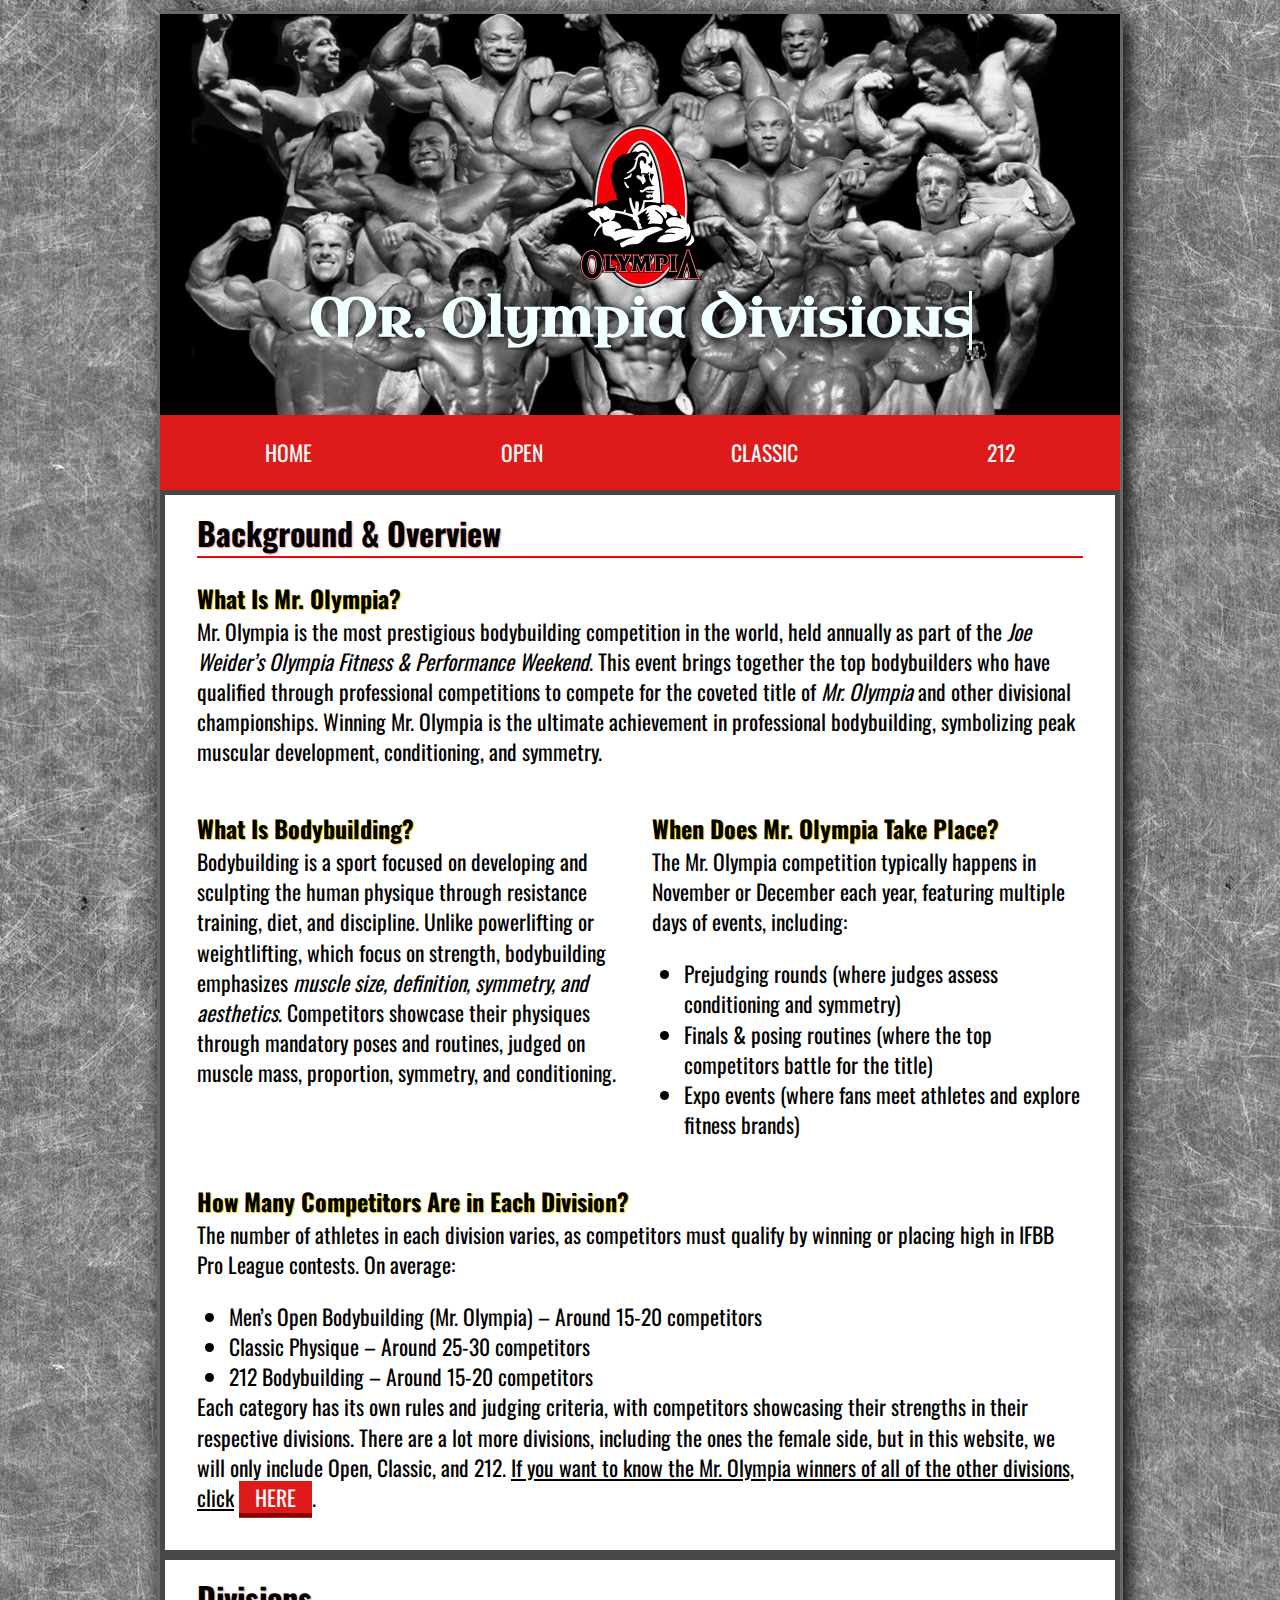
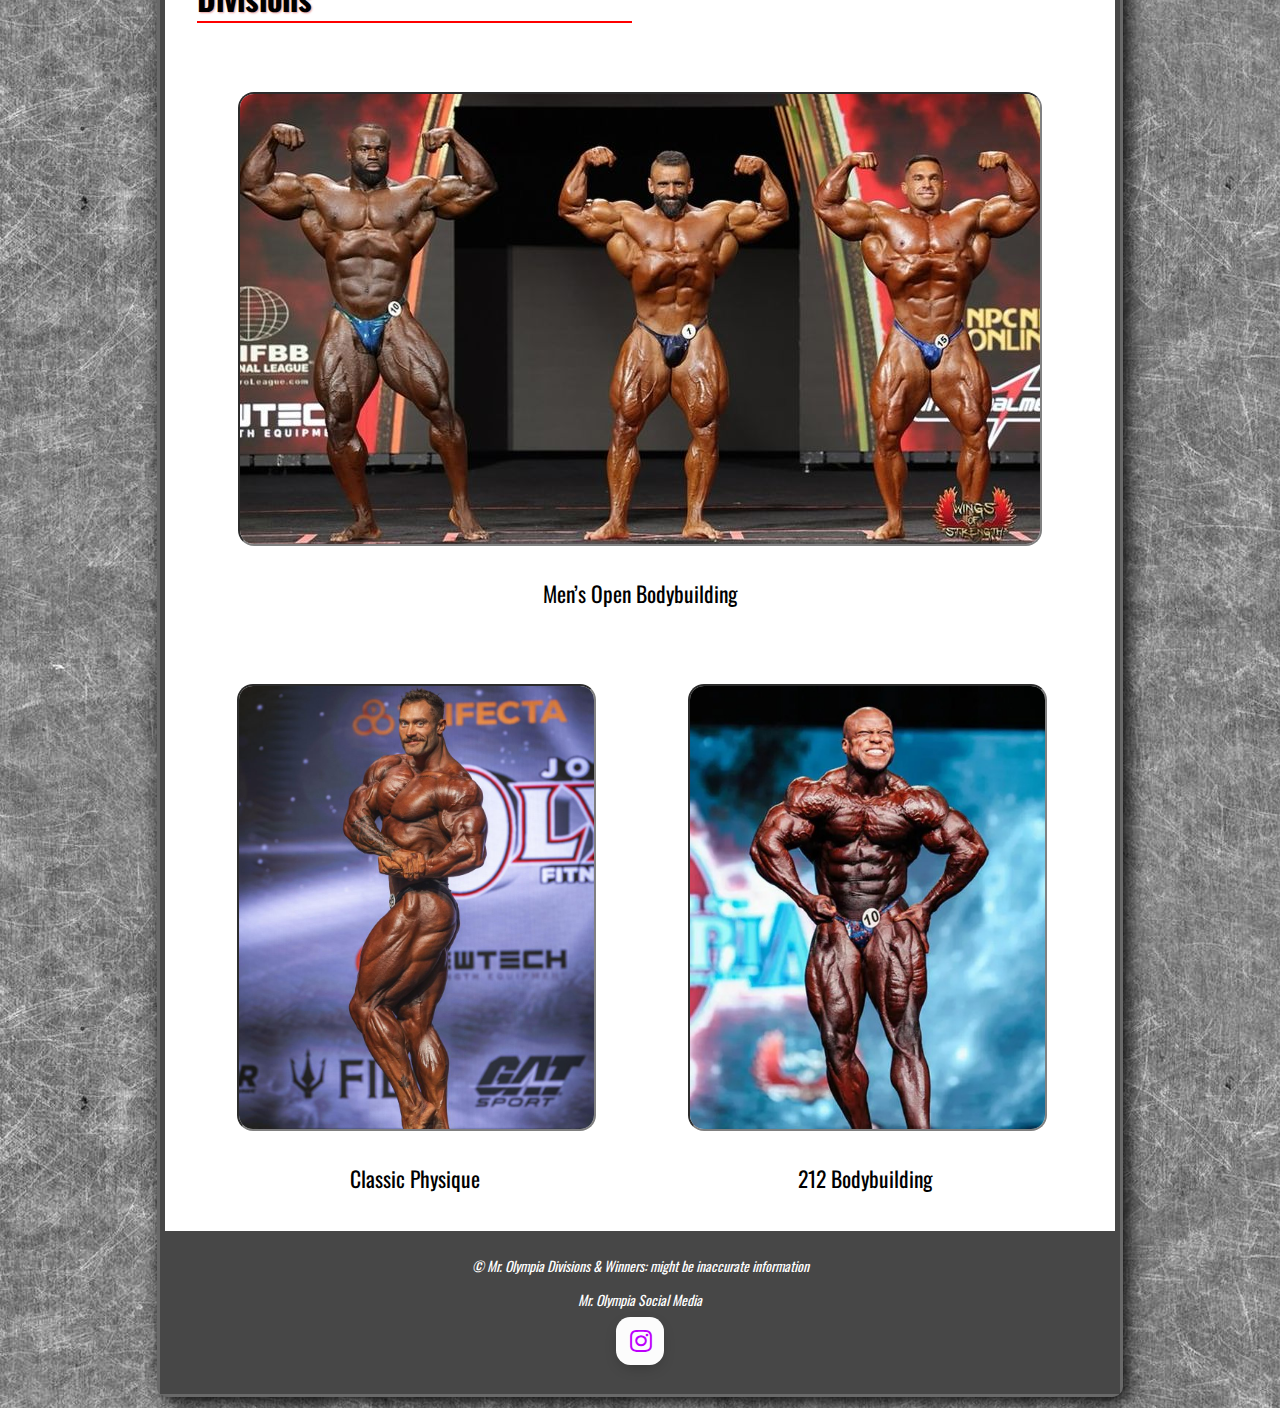
<file: index.html>
<!DOCTYPE html>
<html lang="en">

<head>
   <meta charset="UTF-8">
   <meta name="viewport" content="width=device-width, initial-scale=1.0">
   <title>Mr. Olympia Divisions & Winners</title>
   <link rel="stylesheet" href="reset.css">
   <link rel="stylesheet" href="main.css">
   <link rel="icon" type="image/png" href="/images/favicon-96x96.png" sizes="96x96" />
   <link rel="icon" type="image/svg+xml" href="/images/favicon.svg" />
   <link rel="shortcut icon" href="/images/favicon.ico" />
   <link rel="apple-touch-icon" sizes="180x180" href="/images/apple-touch-icon.png" />
   <link rel="manifest" href="/images/site.webmanifest" />

   <link rel="preconnect" href="https://fonts.googleapis.com">
   <link rel="preconnect" href="https://fonts.gstatic.com" crossorigin>
   <link href="https://fonts.googleapis.com/css2?family=Almendra+SC&family=Griffy&family=Lugrasimo&family=Metamorphous&family=Oswald:wght@200..700&family=Rubik+80s+Fade&family=Rubik+Distressed&family=Russo+One&family=Stalinist+One&family=Syne+Mono&family=Tilt+Neon&family=Uncial+Antiqua&display=swap" rel="stylesheet">
   <link rel="stylesheet" href='https://maxcdn.bootstrapcdn.com/font-awesome/4.3.0/css/font-awesome.min.css'>

   <style>
      .typing-demo {
         width: 30ch;
         animation: typing 1.5s steps(22), blink .5s step-end infinite alternate;
         white-space: nowrap;
         overflow: hidden;
         border-right: 3px solid;
         font-size: 2em;
         padding-bottom: 5px;
      }

      @keyframes typing {
         from {
            width: 0
         }
      }

      @keyframes blink {
         50% {
            border-color: transparent
         }
      }
   </style>
</head>

<body>
   <div class="wrapper">
      <header>
         <img src="images/Olympia-Emblem.png" alt="Mr.Olympia Logo">
         <section class="typing-demo">
            <h1>Mr. Olympia Divisions</h1>
         </section>
      </header>
      <nav>
         <ul>
            <li><a href="index.html">Home</a></li>
            <li><a href="open.html">Open</a></li>
            <li><a href="classic.html">Classic</a></li>
            <li><a href="212.html">212</a></li>
         </ul>
      </nav>

      <main>
         <section class="about">
            <h2>Background & Overview</h2>
            <h3>What Is Mr. Olympia?</h3>
            <p>Mr. Olympia is the most prestigious bodybuilding competition in the world, held annually as part of the <em>Joe Weider’s Olympia Fitness & Performance Weekend</em>. This event brings together the top bodybuilders who have qualified through professional competitions to compete for the coveted title of <em>Mr. Olympia</em> and other divisional championships. Winning Mr. Olympia is the ultimate achievement in professional bodybuilding, symbolizing peak muscular development, conditioning, and symmetry.</p>

            <section class="grids">
               <section>
                  <h3>What Is Bodybuilding?</h3>
                  <p>Bodybuilding is a sport focused on developing and sculpting the human physique through resistance training, diet, and discipline. Unlike powerlifting or weightlifting, which focus on strength, bodybuilding emphasizes <em>muscle size, definition, symmetry, and aesthetics</em>. Competitors showcase their physiques through mandatory poses and routines, judged on muscle mass, proportion, symmetry, and conditioning.</p>
               </section>


               <section>
                  <h3>When Does Mr. Olympia Take Place?</h3>
                  <p>
                     The Mr. Olympia competition typically happens in November or December each year, featuring multiple days of events, including:
                  <ul>
                     <li>Prejudging rounds (where judges assess conditioning and symmetry)</li>
                     <li>Finals & posing routines (where the top competitors battle for the title)</li>
                     <li>Expo events (where fans meet athletes and explore fitness brands)</li>
                  </ul>
                  </p>
               </section>

            </section>
            <h3>How Many Competitors Are in Each Division?</h3>
            <p>
               The number of athletes in each division varies, as competitors must qualify by winning or placing high in IFBB Pro League contests. On average:
            </p>
            <ul>
               <li>Men’s Open Bodybuilding (Mr. Olympia) – Around 15-20 competitors</li>
               <li>Classic Physique – Around 25-30 competitors</li>
               <li>212 Bodybuilding – Around 15-20 competitors</li>
            </ul>
            <p>Each category has its own rules and judging criteria, with competitors showcasing their strengths in their respective divisions. There are a lot more divisions, including the ones the female side, but in this website, we will only include Open, Classic, and 212. <u>If you want to know the Mr. Olympia winners of all of the other divisions, click</u> <a href="https://mrolympia.com/qualification-series">HERE</a>.</p>

         </section>

         <section class="divisions">
            <h2>Divisions</h2>
            <section class="large-box">
               <figure><img src="images/2024-Olympia-Bodybuilding-Prejudging.jpg" alt="Men’s Open Bodybuilding">
                  <figcaption>Men’s Open Bodybuilding</figcaption>
               </figure>
            </section>
            <figure><img src="images/CBUMhome.jpg" alt="Classic Physique">
               <figcaption>Classic Physique</figcaption>
            </figure>
            <figure><img src="images/shaun-clarida.jpg" alt="212 Bodybuilding">
               <figcaption>212 Bodybuilding</figcaption>
            </figure>
         </section>
      </main>

      <footer>
         <small>&copy; Mr. Olympia Divisions & Winners: might be inaccurate information </small><br>
         <small>Mr. Olympia Social Media</small><br>
         <div class="social-btns">
            <a class="btn instagram" href="https://www.instagram.com/MrOlympiaLLC"><i class="fa fa-instagram"></i></a>
         </div>
      </footer>
   </div>

</body>
</html>
</file>
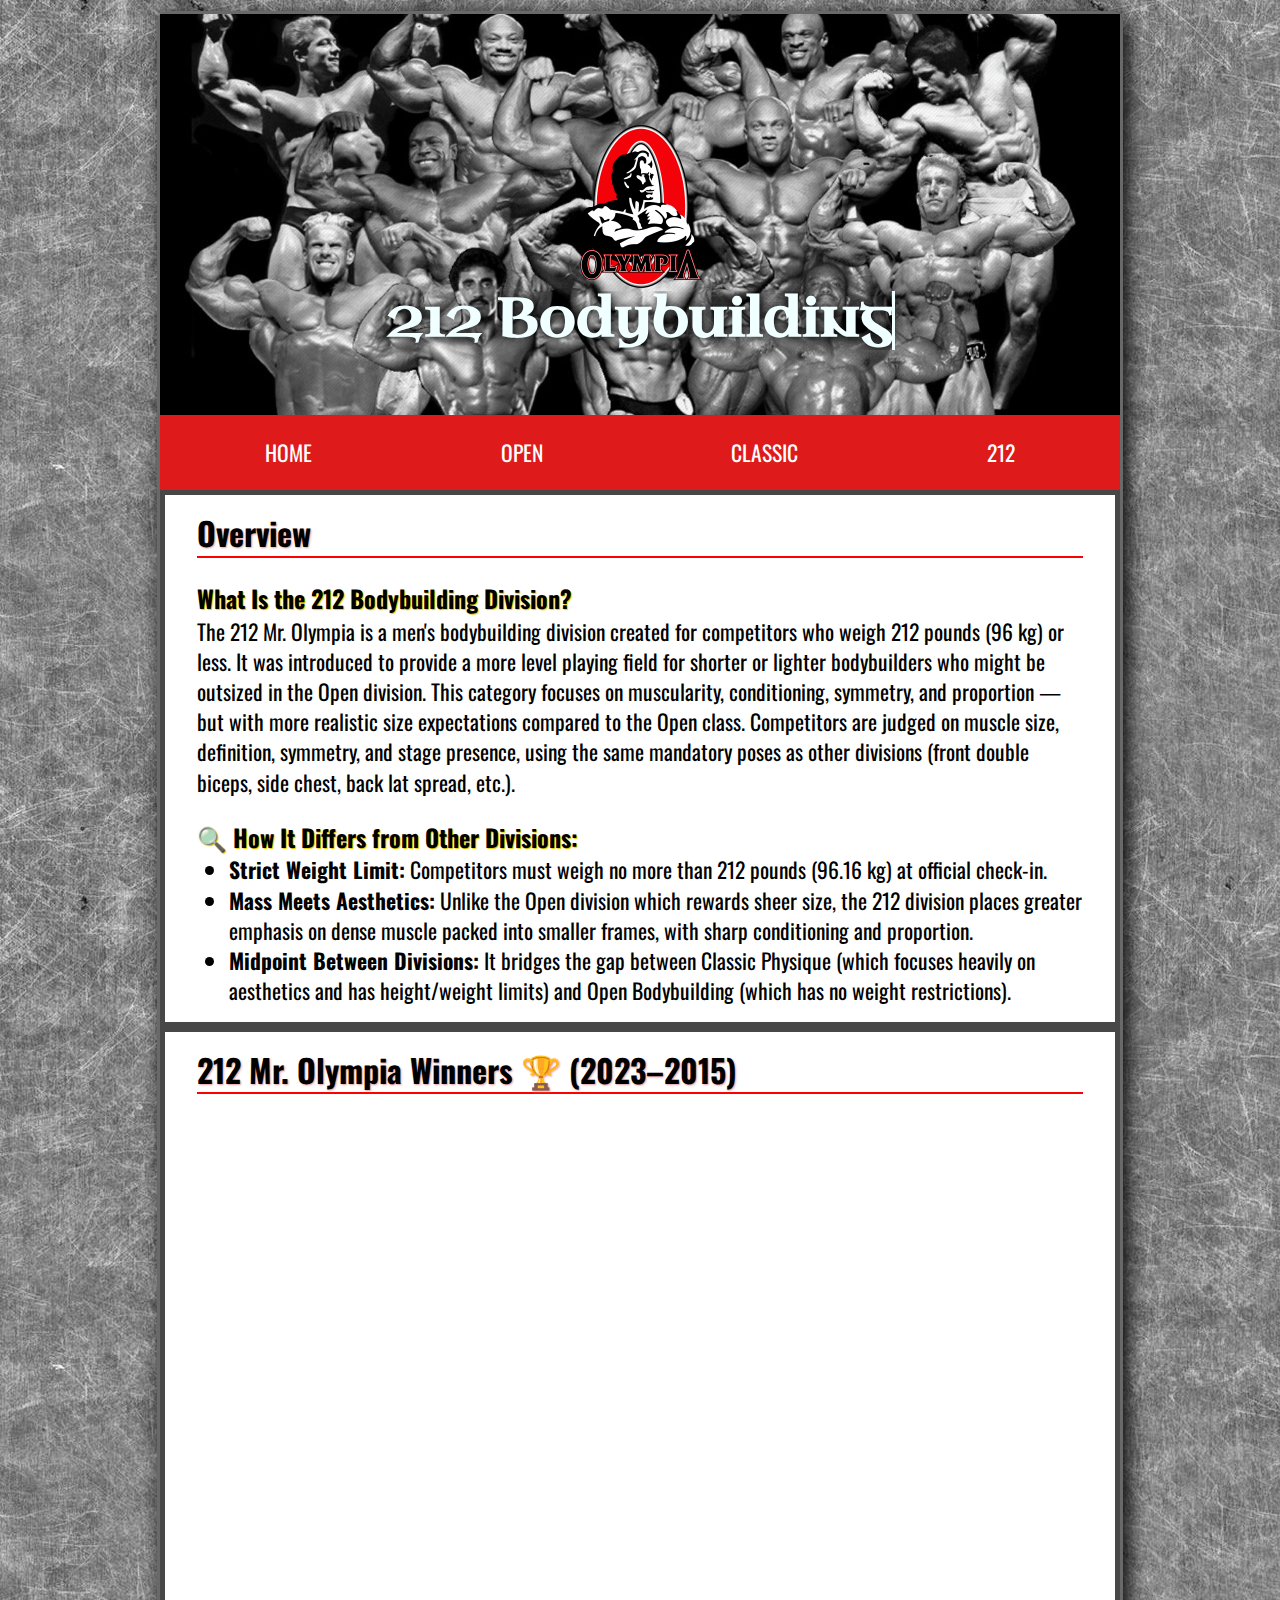
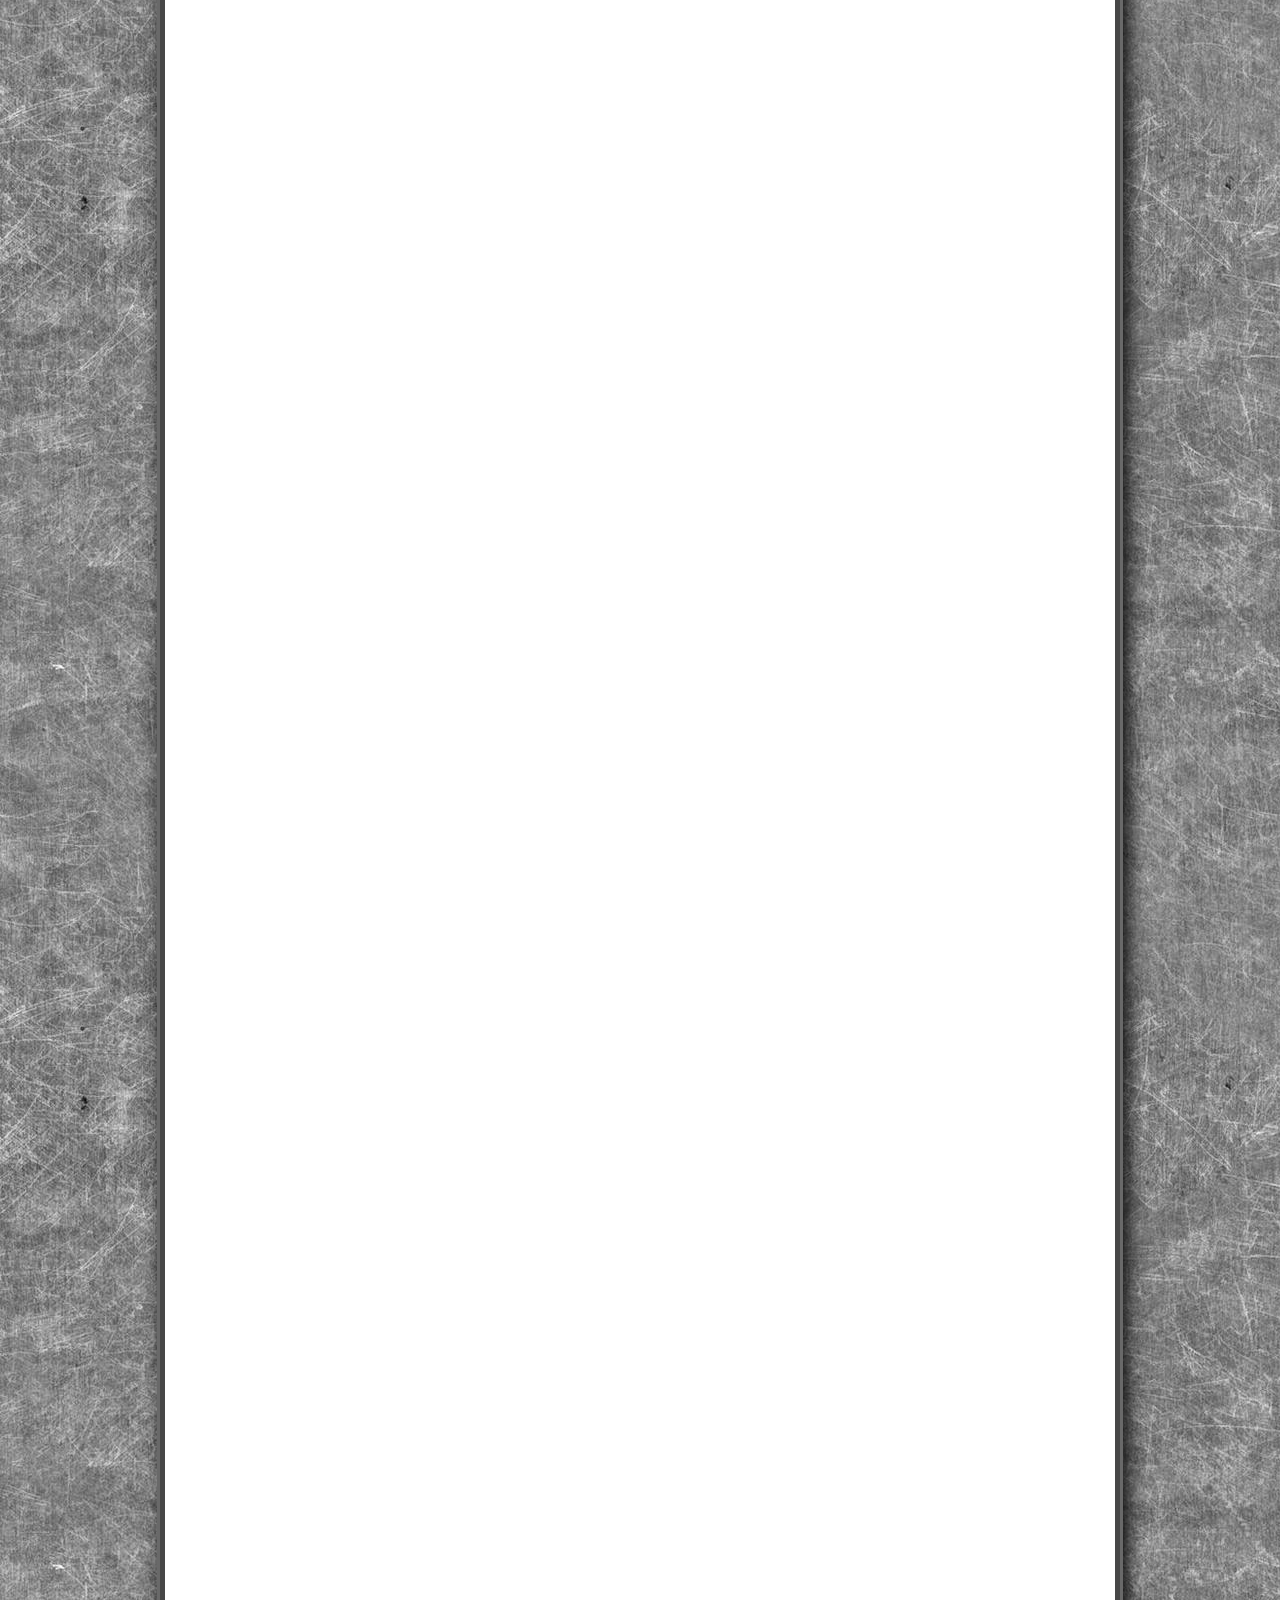
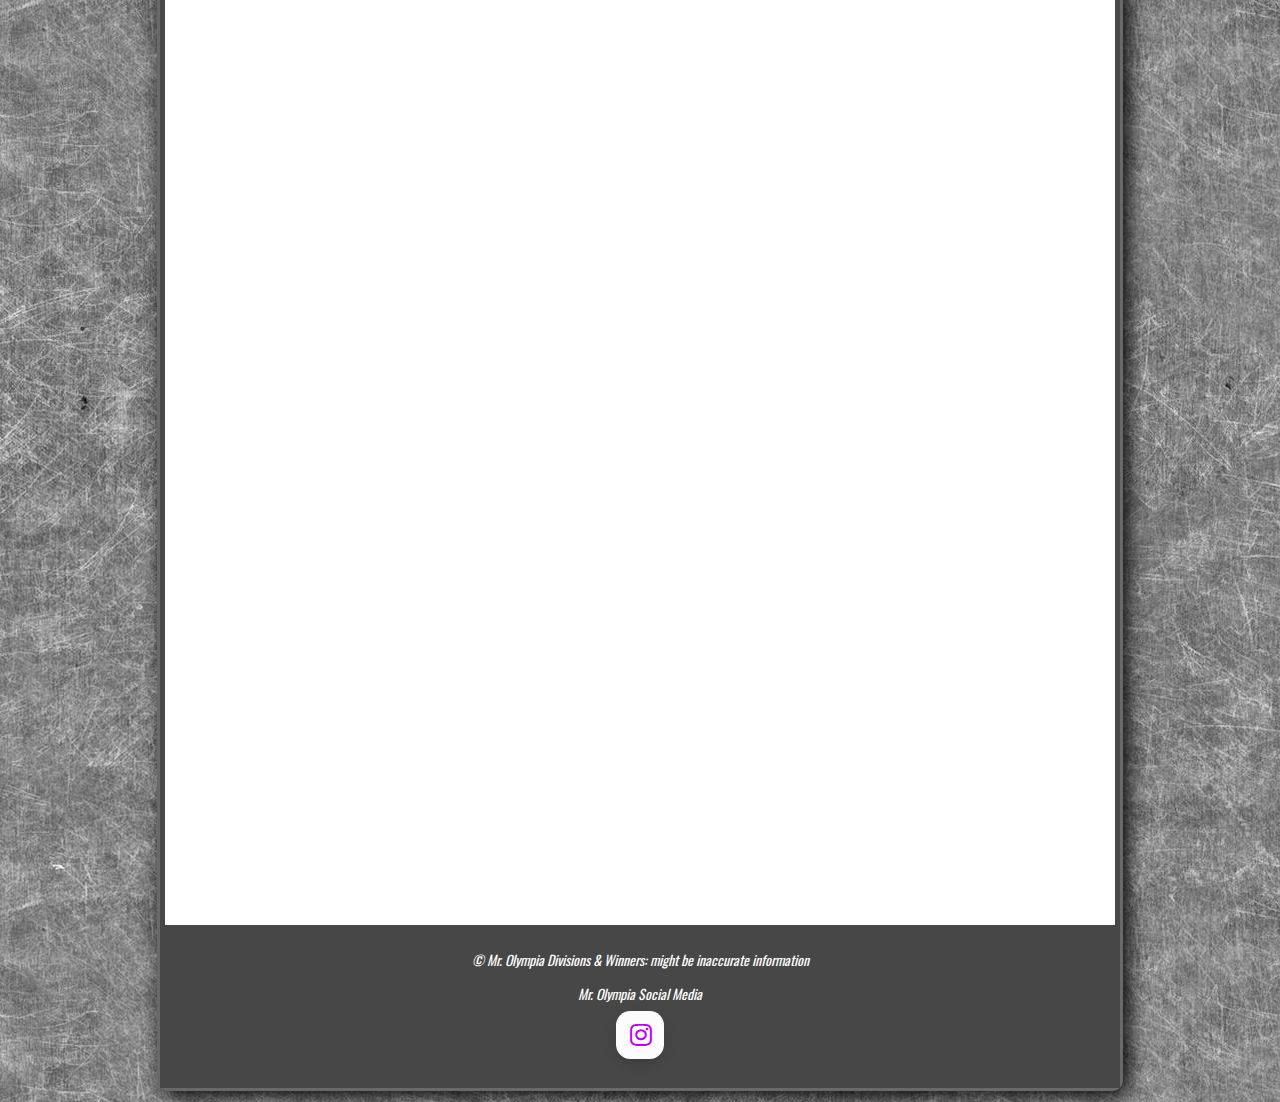
<file: 212.html>
<!DOCTYPE html>
<html lang="en">

<head>
   <meta charset="UTF-8">
   <meta name="viewport" content="width=device-width, initial-scale=1.0">
   <title>212 Bodybuilding</title>
   <link rel="stylesheet" href="reset.css">
   <link rel="stylesheet" href="main.css">

   <link rel="preconnect" href="https://fonts.googleapis.com">
   <link rel="preconnect" href="https://fonts.gstatic.com" crossorigin>
   <link href="https://fonts.googleapis.com/css2?family=Almendra+SC&family=Griffy&family=Lugrasimo&family=Metamorphous&family=Oswald:wght@200..700&family=Rubik+80s+Fade&family=Rubik+Distressed&family=Russo+One&family=Stalinist+One&family=Syne+Mono&family=Tilt+Neon&family=Uncial+Antiqua&display=swap" rel="stylesheet">
   <link rel="stylesheet" href='https://maxcdn.bootstrapcdn.com/font-awesome/4.3.0/css/font-awesome.min.css'>

   <script src="https://code.jquery.com/jquery-3.6.0.min.js"></script>
   <script src="effects.js"></script>

   <style>
      .typing-demo {
         width: 23ch;
         animation: typing 1.5s steps(22), blink .5s step-end infinite alternate;
         white-space: nowrap;
         overflow: hidden;
         border-right: 3px solid;
         font-size: 2em;
         padding-bottom: 5px;
      }

      @keyframes typing {
         from {
            width: 0
         }
      }

      @keyframes blink {
         50% {
            border-color: transparent
         }
      }
   </style>
</head>

<body>
   <div class="wrapper">
      <header>
         <img src="images/Olympia-Emblem.png" alt="Mr.Olympia Logo">
         <section class="typing-demo">
            <h1>212 Bodybuilding</h1>
         </section>
      </header>
      <nav>
         <ul>
            <li><a href="index.html">Home</a></li>
            <li><a href="open.html">Open</a></li>
            <li><a href="classic.html">Classic</a></li>
            <li><a href="212.html">212</a></li>
         </ul>
      </nav>

      <main>
         <section class="about">
            <h2>Overview</h2>
            <h3>What Is the 212 Bodybuilding Division?</h3>
            <p>The 212 Mr. Olympia is a men's bodybuilding division created for competitors who weigh 212 pounds (96 kg) or less. It was introduced to provide a more level playing field for shorter or lighter bodybuilders who might be outsized in the Open division. This category focuses on muscularity, conditioning, symmetry, and proportion — but with more realistic size expectations compared to the Open class. Competitors are judged on muscle size, definition, symmetry, and stage presence, using the same mandatory poses as other divisions (front double biceps, side chest, back lat spread, etc.).</p>

            <h3>🔍 How It Differs from Other Divisions:</h3>
            <ul>
               <li><strong>Strict Weight Limit:</strong> Competitors must weigh no more than 212 pounds (96.16 kg) at official check-in.</li>
               <li><strong>Mass Meets Aesthetics:</strong> Unlike the Open division which rewards sheer size, the 212 division places greater emphasis on dense muscle packed into smaller frames, with sharp conditioning and proportion.</li>
               <li><strong>Midpoint Between Divisions:</strong> It bridges the gap between Classic Physique (which focuses heavily on aesthetics and has height/weight limits) and Open Bodybuilding (which has no weight restrictions).</li>
            </ul>
         </section>

         <section class="winners">
            <section class="seen">
               <h2>212 Mr. Olympia Winners 🏆 (2023–2015)</h2>
            </section>
            <section class="hideme">
               <h3>🏆 Keone Pearson (2023)</h3>
               <ul>
                  <li><strong>Age:</strong> 28</li>
                  <li><strong>Nationality:</strong> United States</li>
                  <li><strong>Strengths:</strong> Incredible symmetry and classic lines with sharp conditioning.</li>
                  <li><strong>Fun Fact:</strong> Originally started in Classic Physique before moving to 212 — and dominated quickly. Known as “The Prodigy.”</li>
               </ul>
               <img src="images/keone2023.jpg" alt="Keone Pearson">
            </section>
            <section class="hideme">
               <h3>🏆 Shaun Clarida (2022)</h3>
               <ul>
                  <li><strong>Age:</strong> 40</li>
                  <li><strong> Nationality:</strong> United States</li>
                  <li><strong>Strengths:</strong> Insane density and muscle maturity for his 5'2" frame.</li>
                  <li><strong>Fun Fact:</strong> Nicknamed “The Giant Killer” because he routinely beats competitors much taller and wider.</li>
               </ul>
               <img src="images/shaunclarida2022.jpg" alt="Shaun Clarida">
            </section>
            <section class="hideme">
               <h3>🏆 Derek Lunsford (2021)</h3>
               <ul>
                  <li><strong>Age:</strong> 28 (at time of win)</li>
                  <li><strong>Nationality:</strong> United States</li>
                  <li><strong>Strengths:</strong> Wide frame, insane V-taper, full muscle bellies.</li>
                  <li><strong>Fun Fact:</strong> Moved up to the Open division and placed 2nd in 2022, then won Open Mr. Olympia in 2023 — first ever to win both divisions!</li>
               </ul>
               <img src="images/derek2021.jpg" alt="Derek Lunsford">
            </section>
            <section class="hideme">
               <h3>🏆 Shaun Clarida (2020)</h3>
               <ul>
                  <li>See 2022 entry</li>
               </ul>
            </section>
            <section class="hideme">
               <h3>🏆 Kamal Elgargni (2019)</h3>
               <ul>
                  <li><strong>Age:</strong> 48 (at time of win)</li>
                  <li><strong>Nationality:</strong> Libya</li>
                  <li><strong>Strengths:</strong> Razor-sharp conditioning and timeless structure.</li>
                  <li><strong>Fun Fact:</strong> Oldest man to win a 212 title. He was 49 years old at his final Olympia showing and still made top 3!</li>
               </ul>
               <img src="images/kamalelgargni2019.jpg" alt="Kamal Elgargni">
            </section>
            <section class="hideme">
               <h3>🏆 Flex Lewis (2012–2018)</h3>
               <ul>
                  <li><strong>Age:</strong> Born in 1983 (in his late 20s to mid 30s during his reign)</li>
                  <li><strong>Nationality:</strong> United Kingdom</li>
                  <li><strong>Strengths:</strong> Unmatched balance, deep muscle insertions, unbeatable stage presence.</li>
                  <li><strong>Fun Fact:</strong> Won seven consecutive titles and retired undefeated in 212. Nicknamed <em>“The Welsh Dragon.”</em> Planned to move to Open but never competed again at the Olympia.
                  </li>
               </ul>
               <img src="images/flexlewis2018.jpg" alt="Flex Lewis">
            </section>
         </section>
      </main>

      <footer>
         <small>&copy; Mr. Olympia Divisions & Winners: might be inaccurate information </small><br>
         <small>Mr. Olympia Social Media</small><br>
         <div class="social-btns">
            <a class="btn instagram" href="https://www.instagram.com/MrOlympiaLLC"><i class="fa fa-instagram"></i></a>
         </div>
      </footer>
   </div>

</body>
</html>
</file>
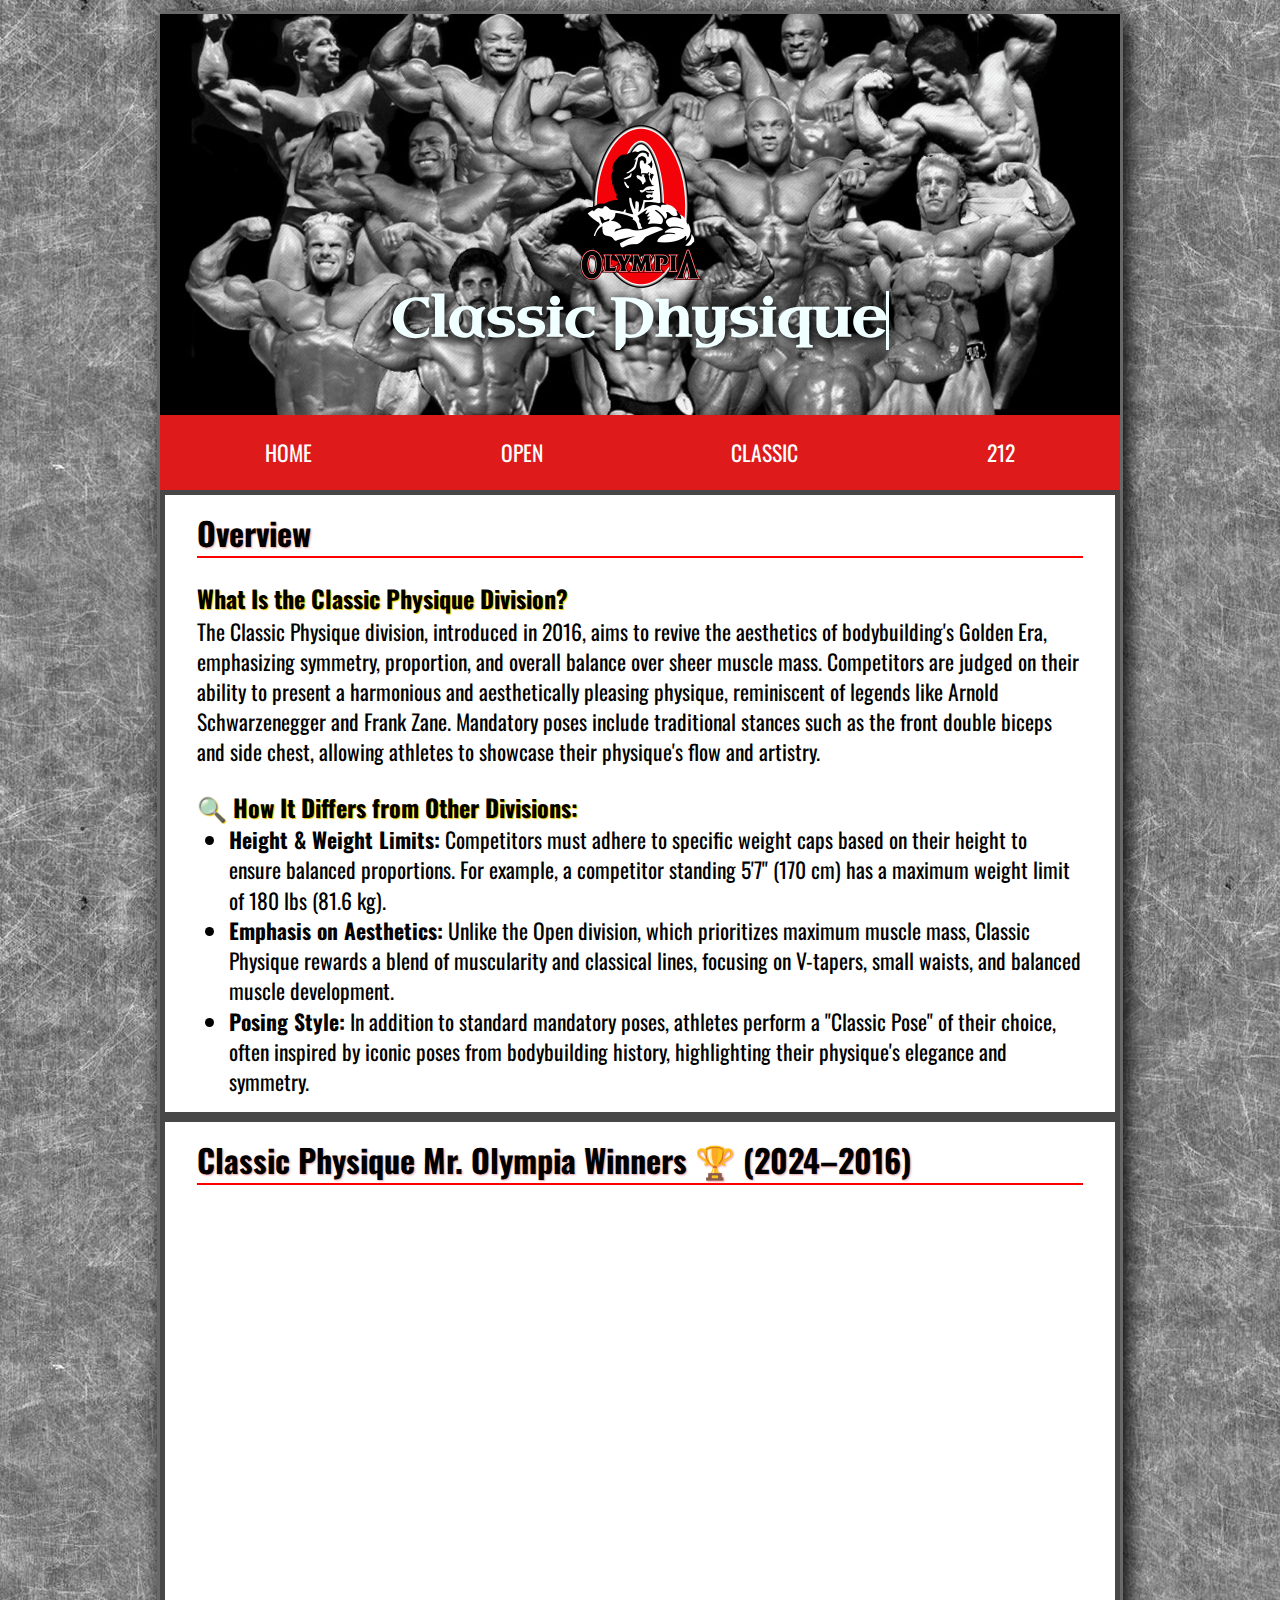
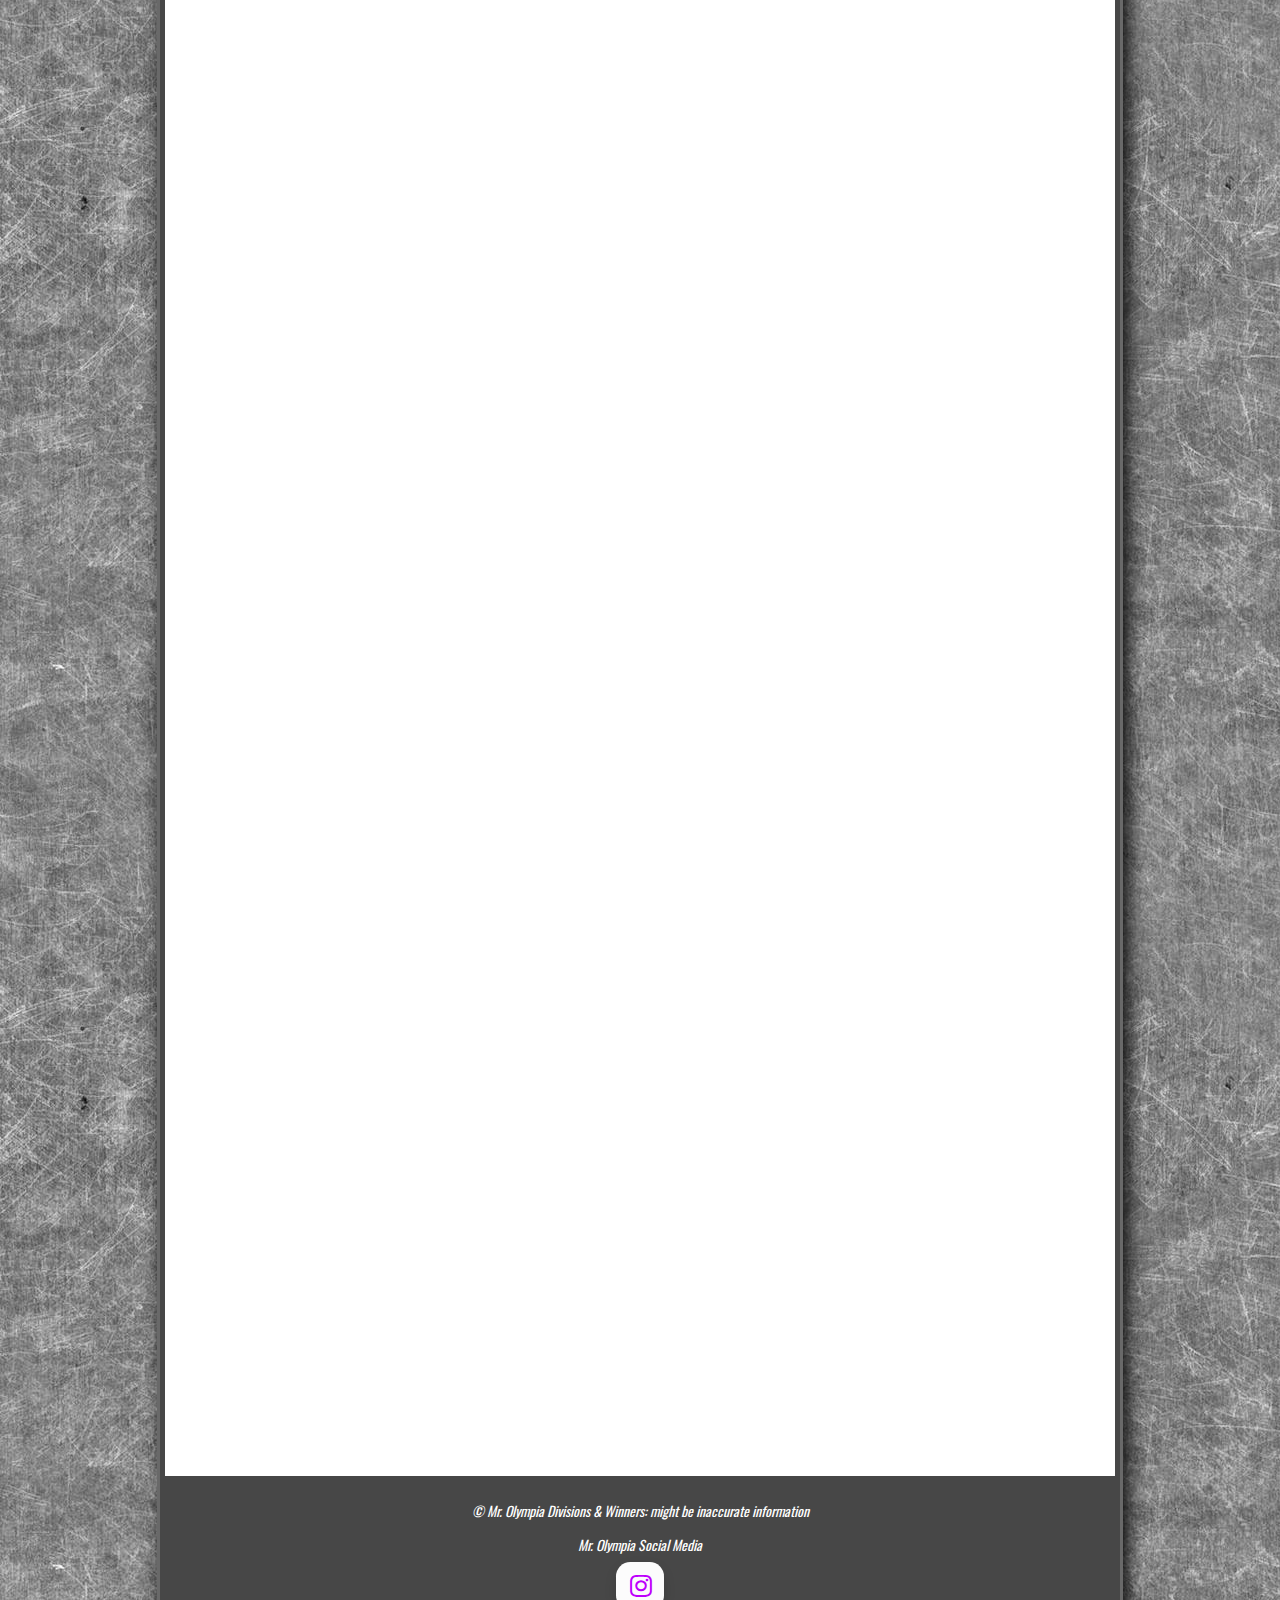
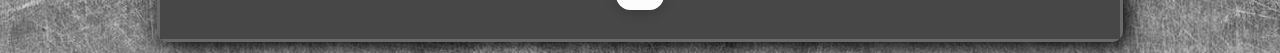
<file: Classic.html>
<!DOCTYPE html>
<html lang="en">

<head>
   <meta charset="UTF-8">
   <meta name="viewport" content="width=device-width, initial-scale=1.0">
   <title>Classic Physique</title>
   <link rel="stylesheet" href="reset.css">
   <link rel="stylesheet" href="main.css">

   <link rel="preconnect" href="https://fonts.googleapis.com">
   <link rel="preconnect" href="https://fonts.gstatic.com" crossorigin>
   <link href="https://fonts.googleapis.com/css2?family=Almendra+SC&family=Griffy&family=Lugrasimo&family=Metamorphous&family=Oswald:wght@200..700&family=Rubik+80s+Fade&family=Rubik+Distressed&family=Russo+One&family=Stalinist+One&family=Syne+Mono&family=Tilt+Neon&family=Uncial+Antiqua&display=swap" rel="stylesheet">
   <link rel="stylesheet" href='https://maxcdn.bootstrapcdn.com/font-awesome/4.3.0/css/font-awesome.min.css'>

   <script src="https://code.jquery.com/jquery-3.6.0.min.js"></script>
   <script src="effects.js"></script>

   <style>
      .typing-demo {
         width: 22.5ch;
         animation: typing 1.5s steps(22), blink .5s step-end infinite alternate;
         white-space: nowrap;
         overflow: hidden;
         border-right: 3px solid;
         font-size: 2em;
         padding-bottom: 5px;
      }

      @keyframes typing {
         from {
            width: 0
         }
      }

      @keyframes blink {
         50% {
            border-color: transparent
         }
      }
   </style>
</head>

<body>
   <div class="wrapper">
      <header>
         <img src="images/Olympia-Emblem.png" alt="Mr.Olympia Logo">
         <section class="typing-demo">
            <h1>Classic Physique</h1>
         </section>
      </header>
      <nav>
         <ul>
            <li><a href="index.html">Home</a></li>
            <li><a href="open.html">Open</a></li>
            <li><a href="classic.html">Classic</a></li>
            <li><a href="212.html">212</a></li>
         </ul>
      </nav>

      <main>
         <section class="about">
            <h2>Overview</h2>
            <h3>What Is the Classic Physique Division?</h3>
            <p>The Classic Physique division, introduced in 2016, aims to revive the aesthetics of bodybuilding's Golden Era, emphasizing symmetry, proportion, and overall balance over sheer muscle mass. Competitors are judged on their ability to present a harmonious and aesthetically pleasing physique, reminiscent of legends like Arnold Schwarzenegger and Frank Zane. Mandatory poses include traditional stances such as the front double biceps and side chest, allowing athletes to showcase their physique's flow and artistry.</p>

            <h3>🔍 How It Differs from Other Divisions:</h3>
            <ul>
               <li><strong>Height & Weight Limits:</strong> Competitors must adhere to specific weight caps based on their height to ensure balanced proportions. For example, a competitor standing 5'7" (170 cm) has a maximum weight limit of 180 lbs (81.6 kg).</li>
               <li><strong>Emphasis on Aesthetics:</strong> Unlike the Open division, which prioritizes maximum muscle mass, Classic Physique rewards a blend of muscularity and classical lines, focusing on V-tapers, small waists, and balanced muscle development.</li>
               <li><strong>Posing Style:</strong> In addition to standard mandatory poses, athletes perform a "Classic Pose" of their choice, often inspired by iconic poses from bodybuilding history, highlighting their physique's elegance and symmetry.</li>
            </ul>
         </section>

         <section class="winners">
            <section class="seen">
               <h2>Classic Physique Mr. Olympia Winners 🏆 (2024–2016)</h2>
            </section>
            <section class="hideme">

               <h3>🏆 Chris Bumstead (2019–2024)</h3>
               <ul>
                  <li><strong>Age:</strong> 29 (at time of 2024 win)</li>
                  <li><strong>Nationality:</strong> Canada 🇨🇦</li>
                  <li><strong>Strengths:</strong> Exceptional symmetry, classic lines, and a commanding stage presence that embodies the essence of Classic Physique.</li>
                  <li><strong>Fun Fact:</strong> After securing his sixth consecutive title in 2024, Bumstead announced his retirement from competitive bodybuilding, leaving a legacy as one of the division's most dominant figures.</li>
               </ul>
               <img src="images/CBUM2024.jpg" alt="Chris Bumstead">
            </section>
            <section class="hideme">

               <h3>🏆 Breon Ansley (2017–2018)</h3>
               <ul>
                  <li><strong>Age:</strong> Early 40s (as of 2024)</li>
                  <li><strong>Nationality:</strong> United States 🇺🇸</li>
                  <li><strong>Strengths:</strong> Remarkable muscle density combined with fluid posing routines that highlight his balanced physique.</li>
                  <li><strong>Fun Fact:</strong> Ansley was the first athlete to win multiple Classic Physique Olympia titles, setting a standard for future competitors.</li>
               </ul>
               <img src="images/breonAnsley2018.jpg" alt="Breon Ansley">
            </section>

            <section class="hideme">
               <h3>🏆 Danny Hester (2016)</h3>
               <ul>
                  <li><strong>Age:</strong> Early 50s (as of 2024)</li>
                  <li><strong>Nationality:</strong> United States</li>
                  <li><strong>Strengths:</strong> Classic aesthetics with a focus on symmetry and proportion, capturing the division's inaugural title.</li>
                  <li><strong>Fun Fact:</strong> Hester's victory in 2016 marked the beginning of the Classic Physique division, setting the tone for its emphasis on Golden Era ideals.</li>
               </ul>
               <img src="images/dannyhester2016.jpg" alt="Danny Hester">
            </section>
         </section>
      </main>

      <footer>
         <small>&copy; Mr. Olympia Divisions & Winners: might be inaccurate information </small><br>
         <small>Mr. Olympia Social Media</small><br>
         <div class="social-btns">
            <a class="btn instagram" href="https://www.instagram.com/MrOlympiaLLC"><i class="fa fa-instagram"></i></a>
         </div>
      </footer>
   </div>

</body>
</html>
</file>
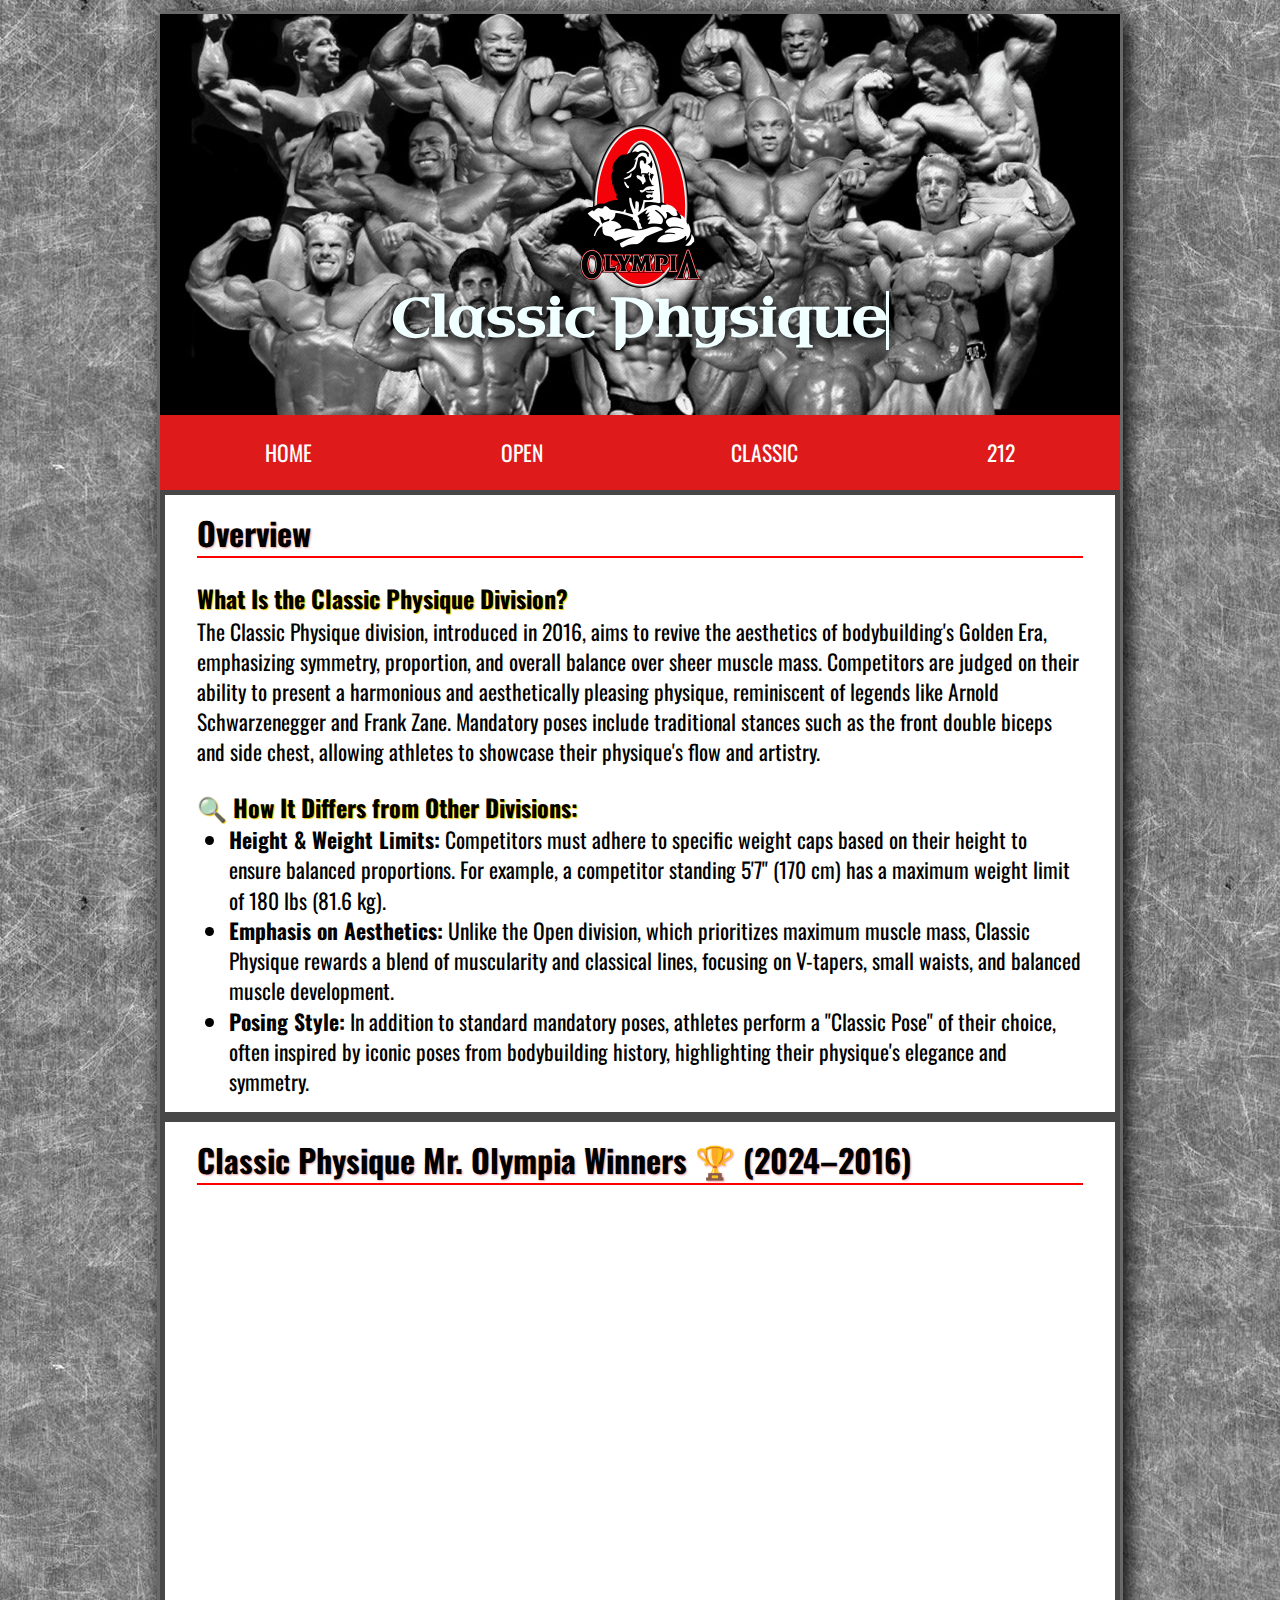
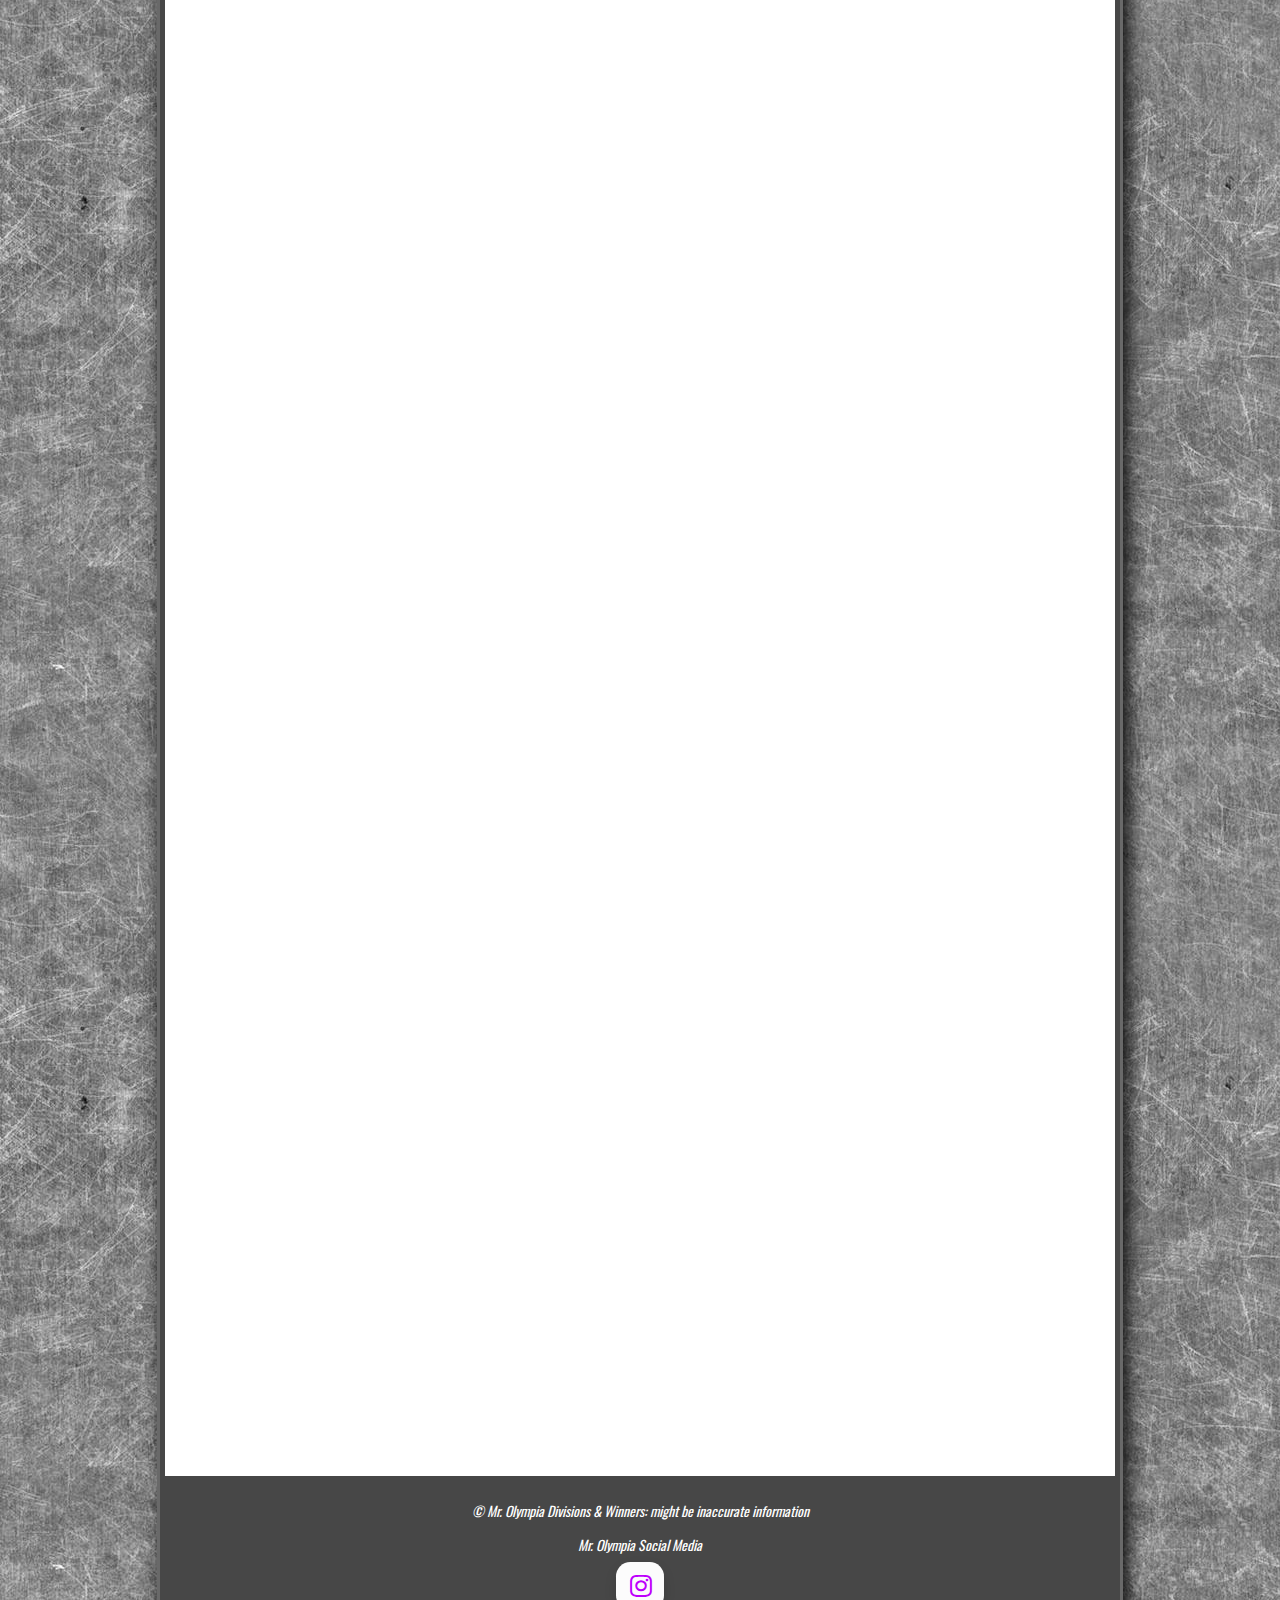
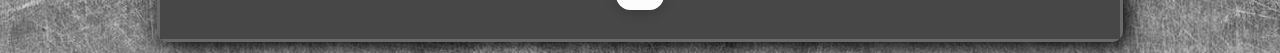
<file: classic.html>
<!DOCTYPE html>
<html lang="en">

<head>
   <meta charset="UTF-8">
   <meta name="viewport" content="width=device-width, initial-scale=1.0">
   <title>Classic Physique</title>
   <link rel="stylesheet" href="reset.css">
   <link rel="stylesheet" href="main.css">
   <link rel="icon" type="image/png" href="/images/favicon-96x96.png" sizes="96x96" />
   <link rel="icon" type="image/svg+xml" href="/images/favicon.svg" />
   <link rel="shortcut icon" href="/images/favicon.ico" />
   <link rel="apple-touch-icon" sizes="180x180" href="/images/apple-touch-icon.png" />
   <link rel="manifest" href="/images/site.webmanifest" />

   <link rel="preconnect" href="https://fonts.googleapis.com">
   <link rel="preconnect" href="https://fonts.gstatic.com" crossorigin>
   <link href="https://fonts.googleapis.com/css2?family=Almendra+SC&family=Griffy&family=Lugrasimo&family=Metamorphous&family=Oswald:wght@200..700&family=Rubik+80s+Fade&family=Rubik+Distressed&family=Russo+One&family=Stalinist+One&family=Syne+Mono&family=Tilt+Neon&family=Uncial+Antiqua&display=swap" rel="stylesheet">
   <link rel="stylesheet" href='https://maxcdn.bootstrapcdn.com/font-awesome/4.3.0/css/font-awesome.min.css'>

   <script src="https://code.jquery.com/jquery-3.6.0.min.js"></script>
   <script src="effects.js"></script>

   <style>
      .typing-demo {
         width: 22.5ch;
         animation: typing 1.5s steps(22), blink .5s step-end infinite alternate;
         white-space: nowrap;
         overflow: hidden;
         border-right: 3px solid;
         font-size: 2em;
         padding-bottom: 5px;
      }

      @keyframes typing {
         from {
            width: 0
         }
      }

      @keyframes blink {
         50% {
            border-color: transparent
         }
      }
   </style>
</head>

<body>
   <div class="wrapper">
      <header>
         <img src="images/Olympia-Emblem.png" alt="Mr.Olympia Logo">
         <section class="typing-demo">
            <h1>Classic Physique</h1>
         </section>
      </header>
      <nav>
         <ul>
            <li><a href="index.html">Home</a></li>
            <li><a href="open.html">Open</a></li>
            <li><a href="classic.html">Classic</a></li>
            <li><a href="212.html">212</a></li>
         </ul>
      </nav>

      <main>
         <section class="about">
            <h2>Overview</h2>
            <h3>What Is the Classic Physique Division?</h3>
            <p>The Classic Physique division, introduced in 2016, aims to revive the aesthetics of bodybuilding's Golden Era, emphasizing symmetry, proportion, and overall balance over sheer muscle mass. Competitors are judged on their ability to present a harmonious and aesthetically pleasing physique, reminiscent of legends like Arnold Schwarzenegger and Frank Zane. Mandatory poses include traditional stances such as the front double biceps and side chest, allowing athletes to showcase their physique's flow and artistry.</p>

            <h3>🔍 How It Differs from Other Divisions:</h3>
            <ul>
               <li><strong>Height & Weight Limits:</strong> Competitors must adhere to specific weight caps based on their height to ensure balanced proportions. For example, a competitor standing 5'7" (170 cm) has a maximum weight limit of 180 lbs (81.6 kg).</li>
               <li><strong>Emphasis on Aesthetics:</strong> Unlike the Open division, which prioritizes maximum muscle mass, Classic Physique rewards a blend of muscularity and classical lines, focusing on V-tapers, small waists, and balanced muscle development.</li>
               <li><strong>Posing Style:</strong> In addition to standard mandatory poses, athletes perform a "Classic Pose" of their choice, often inspired by iconic poses from bodybuilding history, highlighting their physique's elegance and symmetry.</li>
            </ul>
         </section>

         <section class="winners">
            <section class="seen">
               <h2>Classic Physique Mr. Olympia Winners 🏆 (2024–2016)</h2>
            </section>
            <section class="hideme">

               <h3>🏆 Chris Bumstead (2019–2024)</h3>
               <ul>
                  <li><strong>Age:</strong> 29 (at time of 2024 win)</li>
                  <li><strong>Nationality:</strong> Canada 🇨🇦</li>
                  <li><strong>Strengths:</strong> Exceptional symmetry, classic lines, and a commanding stage presence that embodies the essence of Classic Physique.</li>
                  <li><strong>Fun Fact:</strong> After securing his sixth consecutive title in 2024, Bumstead announced his retirement from competitive bodybuilding, leaving a legacy as one of the division's most dominant figures.</li>
               </ul>
               <img src="images/CBUM2024.jpg" alt="Chris Bumstead">
            </section>
            <section class="hideme">

               <h3>🏆 Breon Ansley (2017–2018)</h3>
               <ul>
                  <li><strong>Age:</strong> Early 40s (as of 2024)</li>
                  <li><strong>Nationality:</strong> United States 🇺🇸</li>
                  <li><strong>Strengths:</strong> Remarkable muscle density combined with fluid posing routines that highlight his balanced physique.</li>
                  <li><strong>Fun Fact:</strong> Ansley was the first athlete to win multiple Classic Physique Olympia titles, setting a standard for future competitors.</li>
               </ul>
               <img src="images/breonAnsley2018.jpg" alt="Breon Ansley">
            </section>

            <section class="hideme">
               <h3>🏆 Danny Hester (2016)</h3>
               <ul>
                  <li><strong>Age:</strong> Early 50s (as of 2024)</li>
                  <li><strong>Nationality:</strong> United States</li>
                  <li><strong>Strengths:</strong> Classic aesthetics with a focus on symmetry and proportion, capturing the division's inaugural title.</li>
                  <li><strong>Fun Fact:</strong> Hester's victory in 2016 marked the beginning of the Classic Physique division, setting the tone for its emphasis on Golden Era ideals.</li>
               </ul>
               <img src="images/dannyhester2016.jpg" alt="Danny Hester">
            </section>
         </section>
      </main>

      <footer>
         <small>&copy; Mr. Olympia Divisions & Winners: might be inaccurate information </small><br>
         <small>Mr. Olympia Social Media</small><br>
         <div class="social-btns">
            <a class="btn instagram" href="https://www.instagram.com/MrOlympiaLLC"><i class="fa fa-instagram"></i></a>
         </div>
      </footer>
   </div>

</body>
</html>
</file>
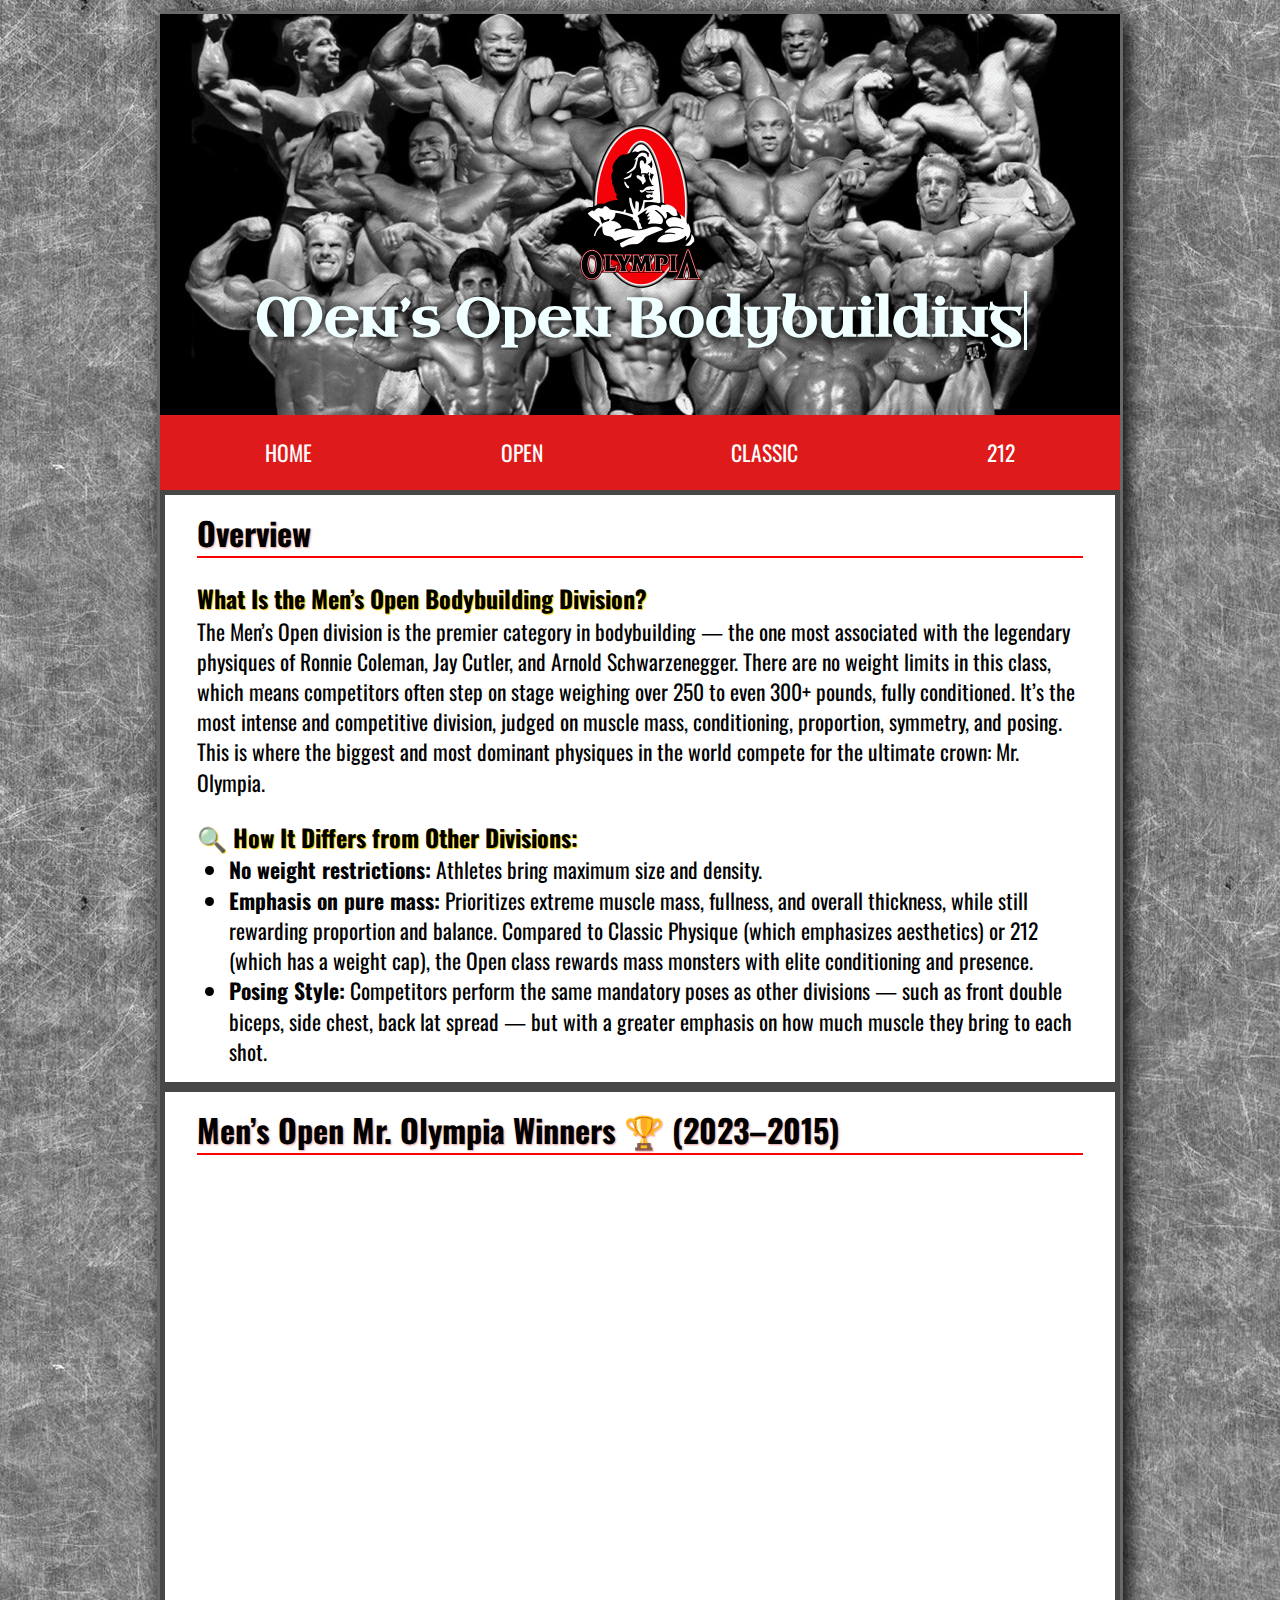
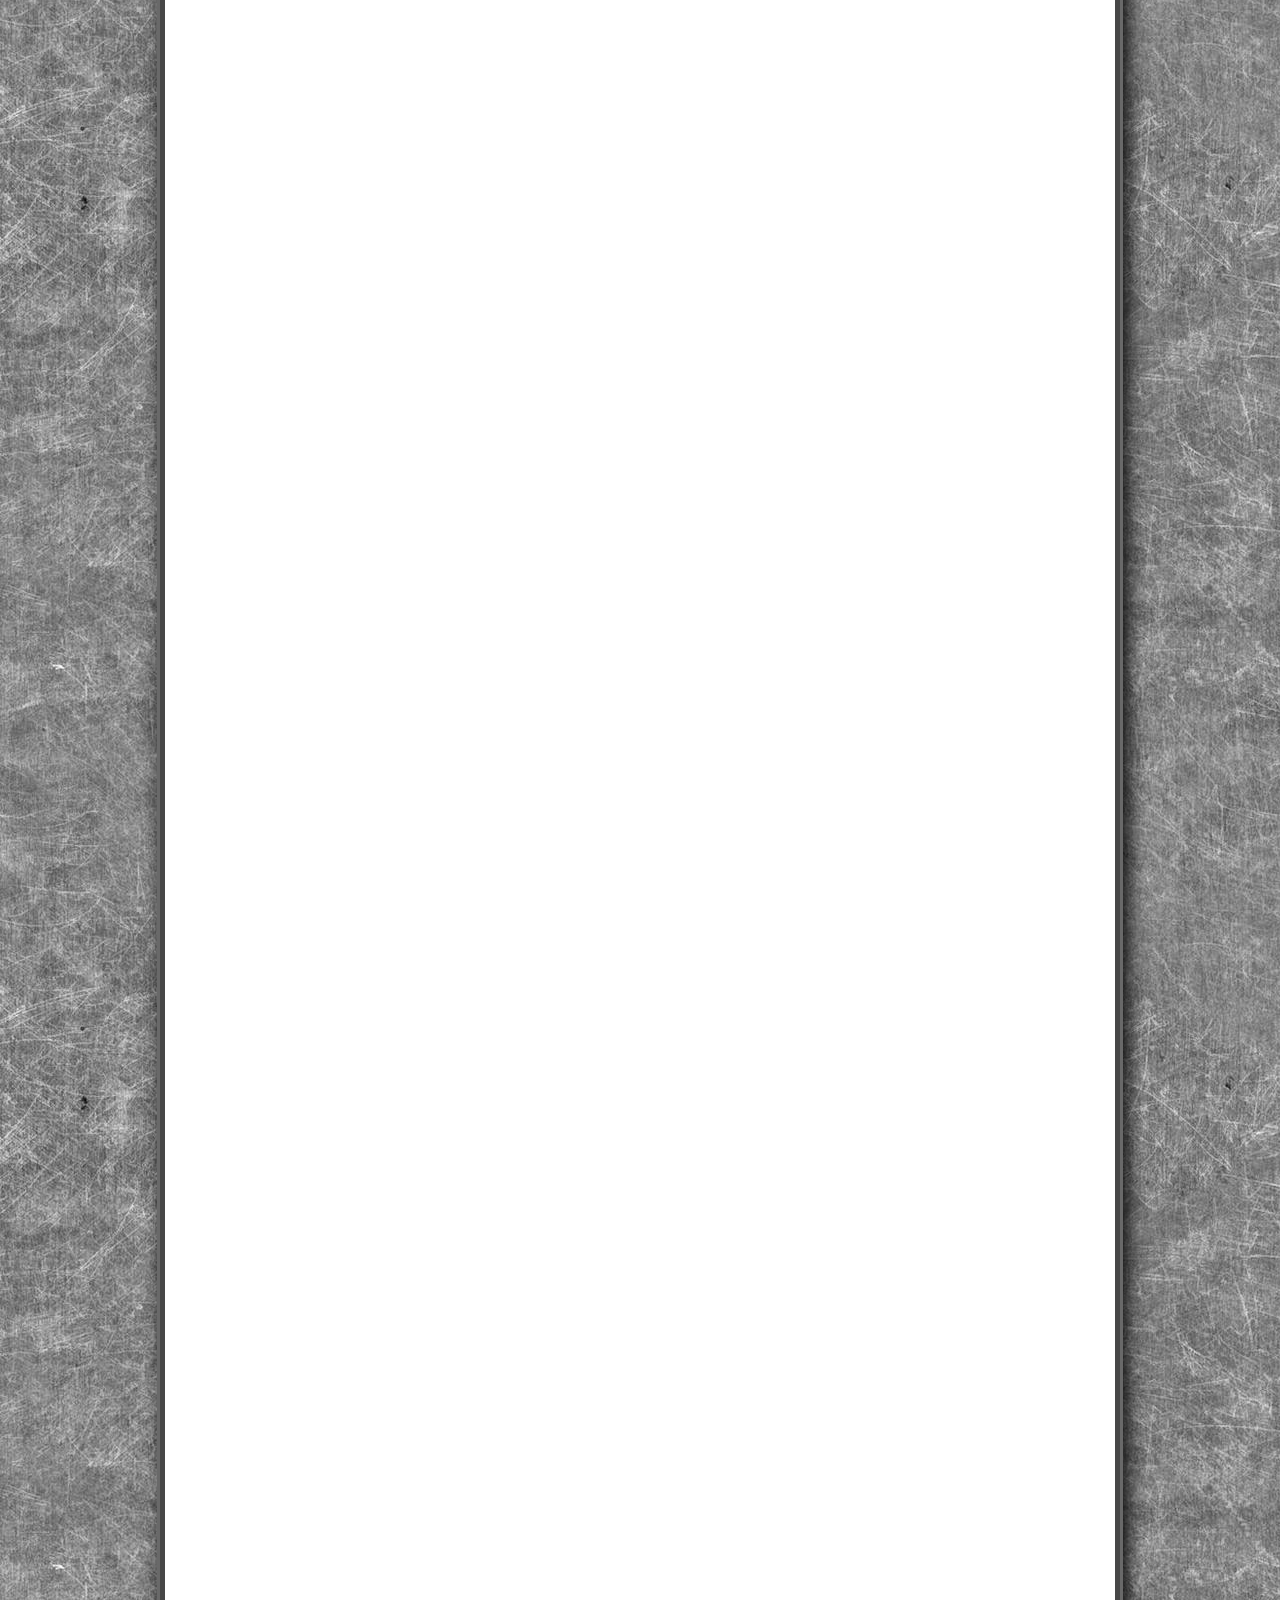
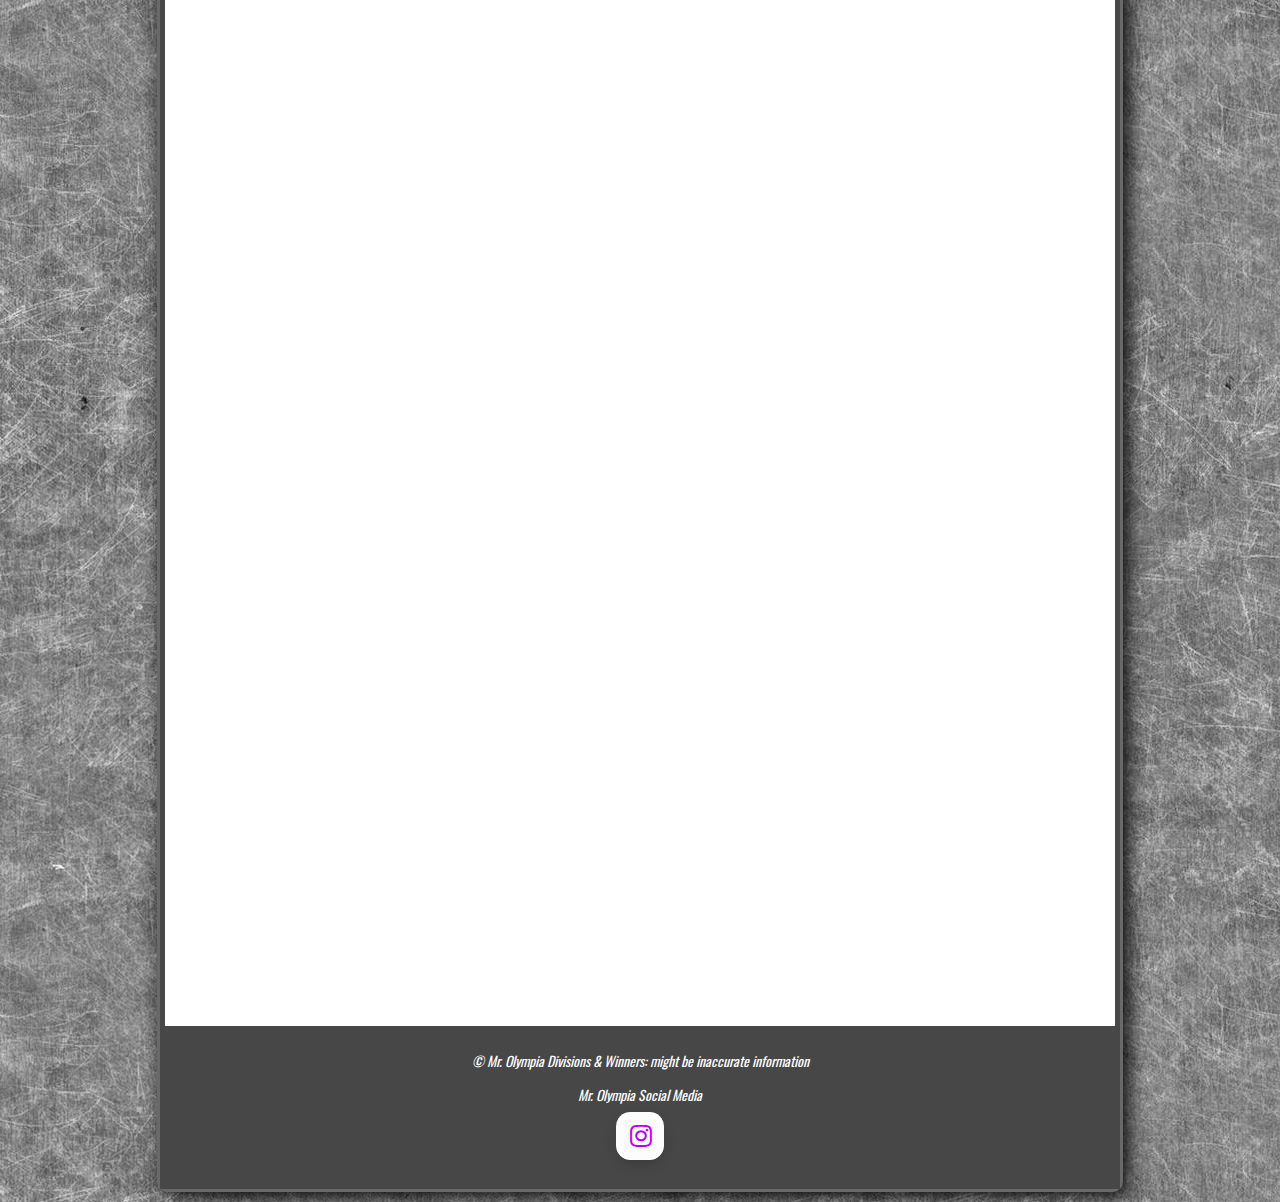
<file: Open.html>
<!DOCTYPE html>
<html lang="en">

<head>
   <meta charset="UTF-8">
   <meta name="viewport" content="width=device-width, initial-scale=1.0">
   <title>Men’s Open Bodybuilding</title>
   <link rel="stylesheet" href="reset.css">
   <link rel="stylesheet" href="main.css">
   <link rel="icon" type="image/png" href="/images/favicon-96x96.png" sizes="96x96" />
   <link rel="icon" type="image/svg+xml" href="/images/favicon.svg" />
   <link rel="shortcut icon" href="/images/favicon.ico" />
   <link rel="apple-touch-icon" sizes="180x180" href="/images/apple-touch-icon.png" />
   <link rel="manifest" href="/images/site.webmanifest" />

   <link rel="preconnect" href="https://fonts.googleapis.com">
   <link rel="preconnect" href="https://fonts.gstatic.com" crossorigin>
   <link href="https://fonts.googleapis.com/css2?family=Almendra+SC&family=Griffy&family=Lugrasimo&family=Metamorphous&family=Oswald:wght@200..700&family=Rubik+80s+Fade&family=Rubik+Distressed&family=Russo+One&family=Stalinist+One&family=Syne+Mono&family=Tilt+Neon&family=Uncial+Antiqua&display=swap" rel="stylesheet">
   <link rel="stylesheet" href='https://maxcdn.bootstrapcdn.com/font-awesome/4.3.0/css/font-awesome.min.css'>
   
   <script src="https://code.jquery.com/jquery-3.6.0.min.js"></script>
   <script src="effects.js"></script>

   <style>
      .typing-demo {
         width: 35ch;
         animation: typing 1.5s steps(22), blink .5s step-end infinite alternate;
         white-space: nowrap;
         overflow: hidden;
         border-right: 3px solid;
         font-size: 2em;
         padding-bottom: 5px;
      }

      @keyframes typing {
         from {
            width: 0
         }
      }

      @keyframes blink {
         50% {
            border-color: transparent
         }
      }
   </style>
</head>

<body>
   <div class="wrapper">
      <header>
         <img src="images/Olympia-Emblem.png" alt="Mr.Olympia Logo">
         <section class="typing-demo">
            <h1>Men’s Open Bodybuilding</h1>
         </section>
      </header>
      <nav>
         <ul>
            <li><a href="index.html">Home</a></li>
            <li><a href="open.html">Open</a></li>
            <li><a href="classic.html">Classic</a></li>
            <li><a href="212.html">212</a></li>
         </ul>
      </nav>

      <main>
         <section class="about">
            <h2>Overview</h2>
            <h3>What Is the Men’s Open Bodybuilding Division?</h3>
            <p>The Men’s Open division is the premier category in bodybuilding — the one most associated with the legendary physiques of Ronnie Coleman, Jay Cutler, and Arnold Schwarzenegger. There are no weight limits in this class, which means competitors often step on stage weighing over 250 to even 300+ pounds, fully conditioned. It’s the most intense and competitive division, judged on muscle mass, conditioning, proportion, symmetry, and posing. This is where the biggest and most dominant physiques in the world compete for the ultimate crown: Mr. Olympia.</p>

            <h3>🔍 How It Differs from Other Divisions:</h3>
            <ul>
               <li><strong>No weight restrictions:</strong> Athletes bring maximum size and density.</li>
               <li><strong>Emphasis on pure mass:</strong> Prioritizes extreme muscle mass, fullness, and overall thickness, while still rewarding proportion and balance. Compared to Classic Physique (which emphasizes aesthetics) or 212 (which has a weight cap), the Open class rewards mass monsters with elite conditioning and presence.</li>

               <li><strong>Posing Style:</strong> Competitors perform the same mandatory poses as other divisions — such as front double biceps, side chest, back lat spread — but with a greater emphasis on how much muscle they bring to each shot.</li>
            </ul>
         </section>

         <section class="winners">
            <section id="seen">
               <h2>Men’s Open Mr. Olympia Winners 🏆 (2023–2015)</h2>
            </section>

            <section class="hideme">
               <h3>🏆 Derek Lunsford (2023)</h3>
               <ul>
                  <li><strong>Age:</strong> 30</li>
                  <li><strong>Nationality:</strong> United States</li>
                  <li><strong>Strengths:</strong> Incredible structure, V-taper, conditioning, and fullness.</li>
                  <li><strong>Fun Fact:</strong> First ever to win both 212 and Open Olympia titles. Former 212 champ turned Open king.</li>
               </ul>
               <img src="images/derek2023mr.olympia.jpg" alt="Derek Lunsford ">
            </section>


            <section class="hideme">
               <h3>🏆 Hadi Choopan (2022)</h3>
               <ul>
                  <li><strong>Age:</strong> 35</li>
                  <li><strong>Nationality:</strong> Iran</li>
                  <li><strong>Strengths:</strong> Shredded conditioning, dense musculature, warrior mindset.</li>
                  <li><strong>Fun Fact:</strong> Nicknamed “The Persian Wolf.” Overcame visa issues for years before finally winning it all.</li>
               </ul>
               <img src="images/hadi2022.jpg" alt="Hadi Choopan">
            </section>
            <section class="hideme">

               <h3>🏆 Big Ramy (2020-2021)</h3>
               <ul>
                  <li><strong>Age:</strong> 37</li>
                  <li><strong>Nationality:</strong> Egypt</li>
                  <li><strong>Strengths:</strong> Unmatched size and stage presence — a true mass monster.</li>
                  <li><strong>Fun Fact:</strong> Weighed over 290 lbs on stage. Known for overwhelming size and humble attitude.</li>
               </ul>
               <img src="images/ramy2021.jpg" alt="Hadi Choopan">
            </section>


            <section class="hideme">
               <h3>🏆 Brandon Curry (2019)</h3>
               <ul>
                  <li><strong>Age:</strong> 36</li>
                  <li><strong>Nationality:</strong> United States</li>
                  <li><strong>Strengths:</strong> Small waist, wide shoulders, aesthetic flow.</li>
                  <li><strong>Fun Fact:</strong> Trained at Oxygen Gym in Kuwait — known for </li>
               </ul>
               <img src="images/brandon2019.jpg" alt="Hadi Choopan">
            </section>

            <section class="hideme">
               <h3>🏆 Shawn Rhoden (2018)</h3>
               <ul>
                  <li><strong>Age:</strong> 43 (at time of win)</li>
                  <li><strong>Nationality:</strong> Jamaica / United States</li>
                  <li><strong>Strengths:</strong> Classic shape, perfect symmetry, tight midsection.</li>
                  <li><strong>Fun Fact:</strong> Beat Phil Heath to end his 7-year winning streak. Sadly passed away in 2021.</li>
               </ul>
               <img src="images/shawn2018.jpg" alt="Shawn Rhoden">
            </section>

            <section class="hideme">
               <h3>🏆 Phil Heath (2015-2017)</h3>
               <ul>
                  <li><strong>Age:</strong> 37</li>
                  <li><strong>Nationality:</strong> United States</li>
                  <li><strong>Strengths:</strong> Round muscle bellies, 3D delts, cartoon-like proportions.</li>
                  <li><strong>Fun Fact:</strong> “The Gift” won 7 consecutive titles (2011–2017), tying Arnold Schwarzenegger.</li>
               </ul>
               <img src="images/philHeath2017.jpg" alt="Phil Heath">
            </section>
         </section>

      </main>

      <footer>
         <small>&copy; Mr. Olympia Divisions & Winners: might be inaccurate information </small><br>
         <small>Mr. Olympia Social Media</small><br>
         <div class="social-btns">
            <a class="btn instagram" href="https://www.instagram.com/MrOlympiaLLC"><i class="fa fa-instagram"></i></a>
         </div>
      </footer>
   </div>

</body>
</html>
</file>
<file: main.css>
body {
   background-color: beige;
   background-image: url(images/seamless_metal_texture_by_hhh316_d30x412-fullview.jpg);
   font-family: 'Trebuchet MS', 'Lucida Sans Unicode', 'Lucida Grande', 'Lucida Sans', Arial, sans-serif;
   font-family: "Oswald", sans-serif;
   font-optical-sizing: auto;
   font-weight: 400;
   font-style: normal;
}

/* Nav bar */

nav {
   background-color: #DE1A1A;
   padding: 0.5em;
   text-transform: uppercase;
   /* border-radius: 2em; */
   font-size: 100%;
}

nav ul {
   display: flex;
   justify-content: space-around;
   flex-wrap: wrap;
}

nav li {
   list-style-type: none;
   padding: 1rem;
}

nav a {
   color: white;
   text-decoration: none;
   padding: 1rem 2rem;
   /* border: ; */
}

/* nav bar hover over effects */

nav ul {
   display: flex;
   padding: 0;
   margin: 0;
   list-style-type: none;
}

nav ul:hover li:not(:hover) a {
   opacity: 0.2;
}

nav ul li {
   position: relative;
   cursor: pointer;
}

nav ul li::after {
   position: absolute;
   content: "";
   top: 80%;
   left: 0;
   width: 100%;
   height: 3px;
   background-color: brown;
   transform: scaleX(0);
   transition: 0.5s cubic-bezier(0.165, 0.84, 0.44, 1);
}

nav ul li:hover::after,
ul li.active::after {
   transform: scaleX(.7);
}

nav ul li a {
   position: relative;
   transition: 0.4s cubic-bezier(0.165, 0.84, 0.44, 1);
}

nav a:hover {
   background-color: black;
   border-radius: 0.5em;
   color: brown;
}

/* pictures */

main img {
   max-width: 100%;
   height: auto;
   display: block;
   margin-left: auto;
   margin-right: auto;
   margin-top: 1rem;
   margin-bottom: 2rem;
   border-radius: 1rem;
   border: 2px inset gray;
}

.divisions img {
   max-width: 100%;
   height: auto;
   display: block;
}

.grids {
   display: grid;
   grid-template-columns: 1fr 1fr;
   gap: 1.5rem;
}

.wrapper {
   max-width: 960px;
   margin: 0.5em auto;
   background-color: white;
   border: 3px solid dimgray;
   box-shadow: 5px 5px 20px black;
   border-radius: 0.5em;
   font-size: 135%;
}

/* Header, including logo and background image */

header {
   padding: 5em 0 3em 0;
   color: azure;
   text-shadow: 1px 1px 10px black;
   display: flex;
   flex-direction: column;
   justify-content: space-between;
   align-items: center;
   text-align: center;
   background-color: rgb(151, 151, 151);
   background-image: url(images/All-Mr.-Olympia-Winners.jpg);
   background-repeat: no-repeat;
   background-size: cover;
   background-position: center center;
   background-position: 100% 35%;
}

header h1 {
   font-size: 3.4rem;
   margin: auto;
   font-family: "Uncial Antiqua", system-ui;
   font-weight: 600;
   font-style: normal;
   /* font-family: "Almendra SC", serif;
   font-weight: 700;
   font-style: normal; */
   /* font-family: "Rubik Distressed", system-ui;
   font-weight: 500;
   font-style: normal; */
   /* text-transform: uppercase; */
}

header img {
   max-width: 300px;
}

h2 {
   font-size: 2rem;
   border-bottom: 2px solid red;
   margin-bottom: 1rem;
   text-shadow: 1px 1px 2px rgb(231, 159, 159);
}

h3 {
   font-size: 1.5rem;
   margin-top: 1em;
   text-shadow: 1px 1px 1px rgb(236, 201, 0);
}


.about {
   line-height: 1.4;
   padding: 1rem 2rem;
   border: 5px solid#474747;
}

.about a {
   background-color: #DE1A1A;
   box-shadow: 0 0.3rem 0 darkred;
   color: white;
   padding: 0rem 1rem;
   position: relative;
   text-decoration: none;
   text-transform: uppercase;
}

.about a:hover {
   background-color: rgb(167, 1, 1);
}

.about a:active {
   box-shadow: none;
   top: 5px;
}

/* grid for the index page division pictures */

.divisions {
   /* font-size: 115%; */
   line-height: 1.4;
   padding: 1rem 2rem;
   border: 5px solid#474747;
   display: grid;
   grid-template-columns: 1fr 1fr;
   gap: 1rem;
}

figcaption {
   text-align: center;
}

.large-box {
   grid-column: span 2;
   display: flex;
   justify-content: center;
   align-items: center;
   text-align: center;
   max-width: 100%;
}

.large-box img {
   display: block;
   max-width: 800px;
   max-width: 100%;
}

.winners {
   line-height: 1.4;
   padding: 1rem 2rem;
   border: 5px solid#474747;
}

ul {
   padding-left: 2rem;
}

/* This is for the fading winners */
.hideme {
   opacity: 0;
}

footer {
   background-color: #474747;
   padding: 0.75rem;
   text-align: center;
   color: white;
   font-size: 80%;
   font-style: italic;
   line-height: 2rem;
}

footer a {
   text-decoration: none;
   font-size: 100%;
   color: white;
}

footer a:hover {
   color: #DE1A1A;
   text-shadow: 0 0 5px white;
}



/* All of the footer social media styling */

.social-btns .btn,
.social-btns .btn:before,
.social-btns .btn .fa {
   transition: all 0.35s;
   transition-timing-function: cubic-bezier(0.31, -0.105, 0.43, 1.59);
}

.social-btns .btn:before {
   top: 90%;
   left: -110%;
}

.social-btns .btn .fa {
   transform: scale(0.8);
}



/* Instagram
-------------------------------------*/
.social-btns .btn.instagram:before {
   background-color: #bf00ff;
   /* hover color */
}

.social-btns .btn.instagram .fa {
   color: #bf00ff;
   /* logo color */
}



/* CONTAINER AREA
-------------------------------------*/

.social-btns {
   /* area that holds buttons */
   font-size: 0;
   text-align: center;
   max-width: 100%;
}


.social-btns .btn:focus:before,
.social-btns .btn:hover:before {
   top: -10%;
   left: -10%;
}

.social-btns .btn:focus .fa,
.social-btns .btn:hover .fa {
   color: #fff;
   -webkit-transform: scale(1);
   transform: scale(1);
}

.social-btns .btn {
   display: inline-block;
   background-color: white;
   width: 3rem;
   /* size of buttons */
   height: 3rem;
   /* size of buttons */
   margin: 1px 10px;
   /* space between buttons */
   line-height: 3rem;
   /* vertical placement inside button */
   text-align: center;
   position: relative;
   overflow: hidden;
   border-radius: 30%;
   box-shadow: 0 5px 15px -5px rgba(0, 0, 0, 0.3);
   opacity: 0.99;
}

.social-btns .btn:before {
   content: "";
   width: 120%;
   height: 120%;
   position: absolute;
   transform: rotate(45deg);
}

.social-btns .btn .fa {
   font-size: 2rem;
   /*size of logo inside button */
   vertical-align: middle;
}



@media (max-width: 768px) {

   .grids,
   .divisions {
      grid-template-columns: 1fr;
   }

   .divisions {
      display: flex;
      flex-direction: column;
      padding: 1rem 0rem;
   }

   .divisions h2 {
      padding: 1rem 2rem;
   }

   .grids {
      gap: 0;
   }

   .wrapper {
      margin: 0 0.5rem;
   }

   .grids {
      grid-template-columns: 1fr;

   }

   header img {
      max-width: 100%;
      /* Responsive logo */
   }

   header {
      font-size: 100%;
      background-position: center center;
   }

   p,
   nav,
   li,
   figcaption {
      font-size: 85%;
   }

   header h1 {
      font-size: 2rem;
   }

   .typing-demo {
      animation: none !important;
      border-right: none !important;
   }



   h2 {
      font-size: 1.8rem;
   }

   h3 {
      font-size: 1.3rem;
   }
}
</file>
